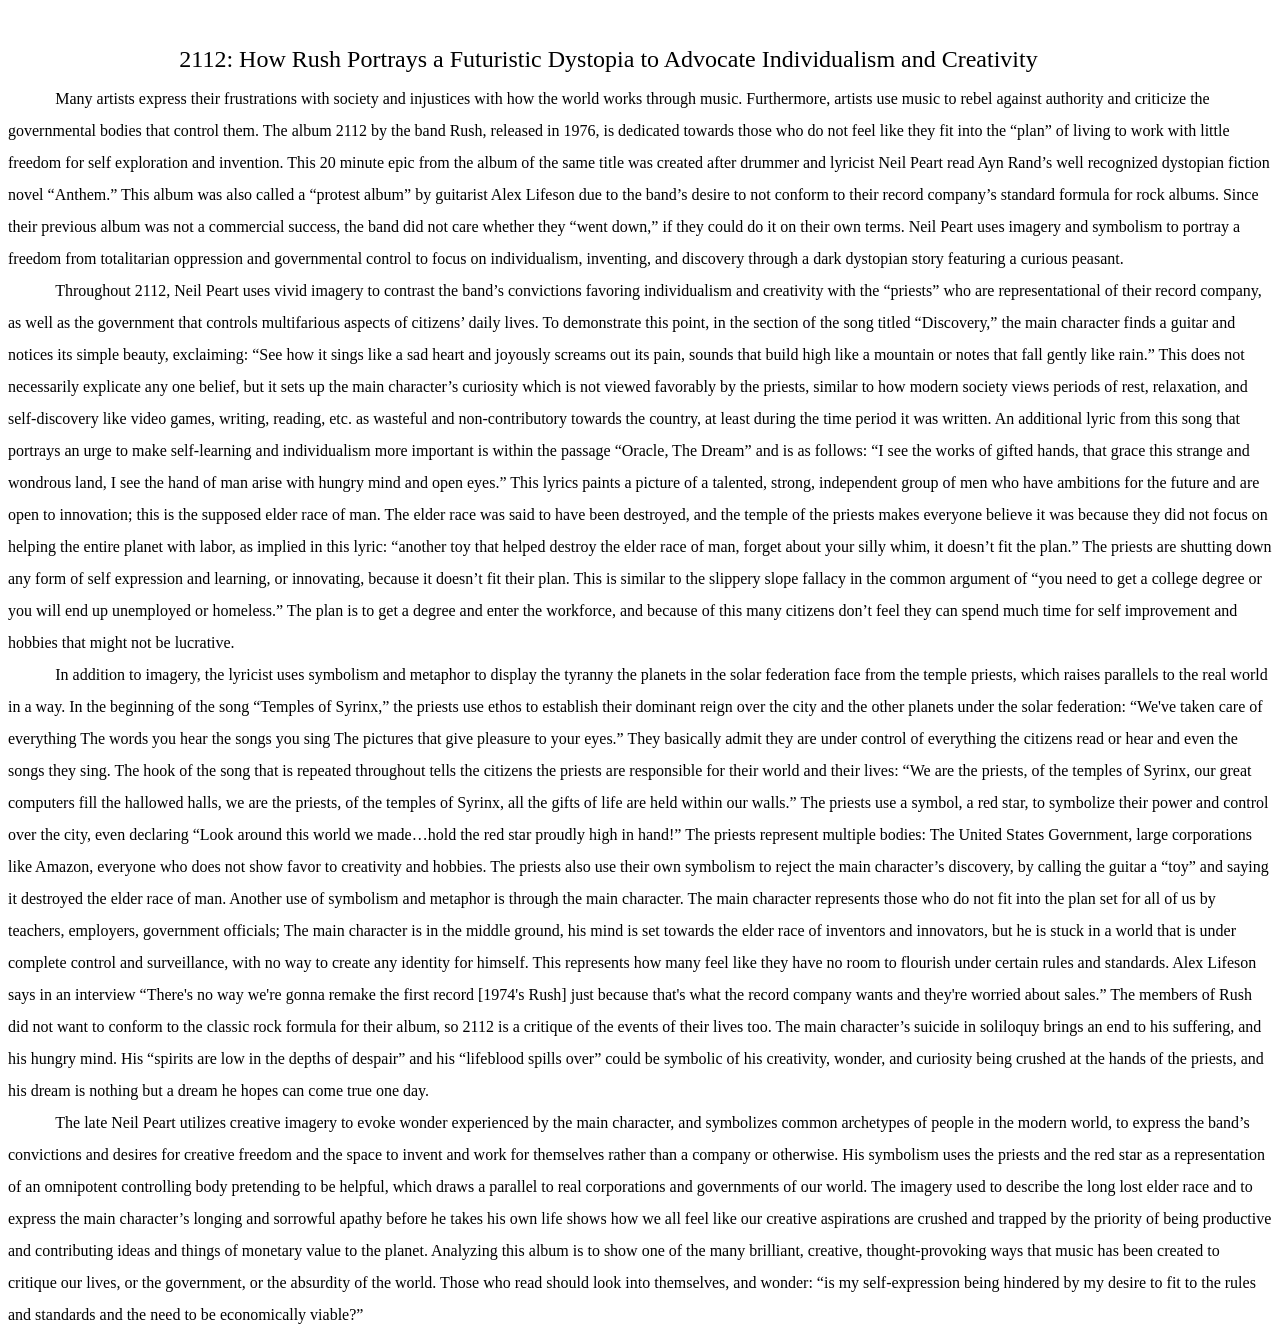
<file: archive/2112Essayh.html>
<!DOCTYPE html>
<html lang="en-US">

<head>
    <meta name="viewport" content="width=device-width, initial-scale=1.0">
    <meta charset="utf-8">
    <title>
    </title>
    <style>
        body {
            widows: 0;
            orphans: 0;
            font-family: 'Liberation Serif';
            font-size: 12pt
        }

        p {
            margin: 0pt
        }

        li {
            margin-top: 0pt;
            margin-bottom: 0pt
        }

        .Caption {
            margin-top: 6pt;
            margin-bottom: 6pt;
            widows: 0;
            orphans: 0;
            font-size: 12pt;
            font-style: italic
        }

        .Header {
            widows: 0;
            orphans: 0;
            font-size: 12pt
        }

        .HeaderandFooter {
            widows: 0;
            orphans: 0;
            font-size: 12pt
        }

        .Heading {
            margin-top: 12pt;
            margin-bottom: 6pt;
            page-break-after: avoid;
            widows: 0;
            orphans: 0;
            font-family: 'Liberation Sans';
            font-size: 14pt
        }

        .Index {
            widows: 0;
            orphans: 0;
            font-size: 12pt
        }

        .List {
            margin-top: 0pt;
            margin-bottom: 7pt;
            line-height: 115%;
            widows: 0;
            orphans: 0;
            font-size: 12pt
        }

        .Standard {
            widows: 0;
            orphans: 0;
            font-size: 12pt
        }

        .Textbody {
            margin-top: 0pt;
            margin-bottom: 7pt;
            line-height: 115%;
            widows: 0;
            orphans: 0;
            font-size: 12pt
        }

        .normal0 {
            margin-top: 0pt;
            margin-bottom: 0pt;
            text-align: left;
            line-height: 115%;
            widows: 2;
            orphans: 2;
            font-size: 12pt
        }

        @media (max-width: 900px) {
            img {
                max-width: 100%;
                height: auto;
            }

            .table-container {
                overflow-x: auto;
                -webkit-overflow-scrolling: touch;
            }

            table {
                width: 100%;
                border-collapse: collapse;
            }

            td,
            th {
                padding: 8px;
                text-align: left;
                border: 1px solid #ddd;
            }
        }
    </style>
    <title>2112Essayh.html</title>
</head>

<body>
    <div>
        <div style="clear:both;">
            <p class="Header" style="text-align:center; font-size:18pt;"><span style="font-family: Georgia, serif;">&nbsp;</span></p>
        </div>
        <p class="normal0" style="text-align:center; line-height:200%; font-size:18pt;"><span style="font-family: Georgia, serif; font-size: 24px;">2112: How Rush Portrays a Futuristic Dystopia to Advocate Individualism and Creativity</span><span style="line-height: 200%; font-family: Georgia, serif; font-size: 24px;">&nbsp; &nbsp; &nbsp;</span><span style="line-height: 200%; font-family: Georgia, serif; font-size: 11pt;">&nbsp; &nbsp; &nbsp; &nbsp; &nbsp;</span></p>
        <p class="normal0" style="line-height:200%;"><span style="width: 35.45pt; line-height: 200%; font-family: Georgia, serif; font-size: 11pt; display: inline-block;">&nbsp;&nbsp;</span><span style="font-family: Georgia, serif; font-size: 16px;">Many artists express their frustrations with society and injustices with how the world works through music. Furthermore, artists use music to rebel against authority and criticize the governmental bodies that control them. The album 2112 by the band Rush, released in 1976, is dedicated towards those who do not feel like they fit into the &ldquo;plan&rdquo; of living to work with little freedom for self exploration and invention. This 20 minute epic from the album of the same title was created after drummer and lyricist Neil Peart read Ayn Rand&rsquo;s well recognized dystopian fiction novel &ldquo;Anthem.&rdquo; This album was also called a &ldquo;protest album&rdquo; by guitarist Alex Lifeson due to the band&rsquo;s desire to not conform to their record company&rsquo;s standard formula for rock albums. Since their previous album was not a commercial success, the band did not care whether they &ldquo;went down,&rdquo; if they could do it on their own terms. Neil Peart uses imagery and symbolism to portray a freedom from totalitarian oppression and governmental control to focus on individualism, inventing, and discovery through a dark dystopian story featuring a curious peasant.</span></p>
        <p class="normal0" style="line-height:200%;"><span style="width: 35.45pt; font-family: Georgia, serif; display: inline-block; font-size: 16px;">&nbsp;&nbsp;</span><span style="font-family: Georgia, serif; font-size: 16px;">Throughout 2112, Neil Peart uses vivid imagery to contrast the band&rsquo;s convictions favoring individualism and creativity with the &ldquo;priests&rdquo; who are representational of their record company, as well as the government that controls multifarious aspects of citizens&rsquo; daily lives. To demonstrate this point, in the section of the song titled &ldquo;Discovery,&rdquo; the main character finds a guitar and notices its simple beauty, exclaiming: &ldquo;See how it sings like a sad heart and joyously screams out its pain, sounds that build high like a mountain or notes that fall gently like rain.&rdquo; This does not necessarily explicate any one belief, but it sets up the main character&rsquo;s curiosity which is not viewed favorably by the priests, similar to how modern society views periods of rest, relaxation, and self-discovery like video games, writing, reading, etc. as wasteful and non-contributory towards the country, at least during the time period it was written. An additional lyric from this song that portrays an urge to make self-learning and individualism more important is within the passage &ldquo;Oracle, The Dream&rdquo; and is as follows: &ldquo;I see the works of gifted hands, that grace this strange and wondrous land, I see the hand of man arise with hungry mind and open eyes.&rdquo; This lyrics paints a picture of a talented, strong, independent group of men who have ambitions for the future and are open to innovation; this is the supposed elder race of man. The elder race was said to have been destroyed, and the temple of the priests makes everyone believe it was because they did not focus on helping the entire planet with labor, as implied in this lyric: &ldquo;another toy that helped destroy the elder race of man, forget about your silly whim, it doesn&rsquo;t fit the plan.&rdquo; The priests are shutting down any form of self expression and learning, or innovating, because it doesn&rsquo;t fit their plan. This is similar to the slippery slope fallacy in the common argument of &ldquo;you need to get a college degree or you will end up unemployed or homeless.&rdquo; The plan is to get a degree and enter the workforce, and because of this many citizens don&rsquo;t feel they can spend much time for self improvement and hobbies that might not be lucrative.</span></p>
        <p class="normal0" style="line-height:200%;"><span style="width: 35.45pt; font-family: Georgia, serif; display: inline-block; font-size: 16px;">&nbsp;&nbsp;</span><span style="font-family: Georgia, serif; font-size: 16px;">In addition to imagery, the lyricist uses symbolism and metaphor to display the tyranny the planets in the solar federation face from the temple priests, which raises parallels to the real world in a way. In the beginning of the song &ldquo;Temples of Syrinx,&rdquo; the priests use ethos to establish their dominant reign over the city and the other planets under the solar federation: &ldquo;We&apos;ve taken care of everything The words you hear the songs you sing The pictures that give pleasure to your eyes.&rdquo; They basically admit they are under control of everything the citizens read or hear and even the songs they sing. The hook of the song that is repeated throughout tells the citizens the priests are responsible for their world and their lives: &ldquo;We are the priests, of the temples of Syrinx, our great computers fill the hallowed halls, we are the priests, of the temples of Syrinx, all the gifts of life are held within our walls.&rdquo; The priests use a symbol, a red star, to symbolize their power and control over the city, even declaring &ldquo;Look around this world we made&hellip;hold the red star proudly high in hand!&rdquo; The priests represent multiple bodies: The United States Government, large corporations like Amazon, everyone who does not show favor to creativity and hobbies. The priests also use their own symbolism to reject the main character&rsquo;s discovery, by calling the guitar a &ldquo;toy&rdquo; and saying it destroyed the elder race of man. Another use of symbolism and metaphor is through the main character. The main character represents those who do not fit into the plan set for all of us by teachers, employers, government officials; The main character is in the middle ground, his mind is set towards the elder race of inventors and innovators, but he is stuck in a world that is under complete control and surveillance, with no way to create any identity for himself. This represents how many feel like they have no room to flourish under certain rules and standards. Alex Lifeson says in an interview &ldquo;There&apos;s no way we&apos;re gonna remake the first record [1974&apos;s Rush] just because that&apos;s what the record company wants and they&apos;re worried about sales.&rdquo; The members of Rush did not want to conform to the classic rock formula for their album, so 2112 is a critique of the events of their lives too. The main character&rsquo;s suicide in soliloquy brings an end to his suffering, and his hungry mind. His &ldquo;spirits are low in the depths of despair&rdquo; and his &ldquo;lifeblood spills over&rdquo; could be symbolic of his creativity, wonder, and curiosity being crushed at the hands of the priests, and his dream is nothing but a dream he hopes can come true one day.</span></p>
        <p class="normal0" style="line-height:200%;"><span style="width: 35.45pt; font-family: Georgia, serif; display: inline-block; font-size: 16px;">&nbsp;&nbsp;</span><span style="font-family: Georgia, serif; font-size: 16px;">The late Neil Peart utilizes creative imagery to evoke wonder experienced by the main character, and symbolizes common archetypes of people in the modern world, to express the band&rsquo;s convictions and desires for creative freedom and the space to invent and work for themselves rather than a company or otherwise. His symbolism uses the priests and the red star as a representation of an omnipotent controlling body pretending to be helpful, which draws a parallel to real corporations and governments of our world. The imagery used to describe the long lost elder race and to express the main character&rsquo;s longing and sorrowful apathy before he takes his own life shows how we all feel like our creative aspirations are crushed and trapped by the priority of being productive and contributing ideas and things of monetary value to the planet. Analyzing this album is to show one of the many brilliant, creative, thought-provoking ways that music has been created to critique our lives, or the government, or the absurdity of the world. Those who read should look into themselves, and wonder: &ldquo;is my self-expression being hindered by my desire to fit to the rules and standards and the need to be economically viable?&rdquo;</span></p>
    </div>
</body>

</html>
</file>
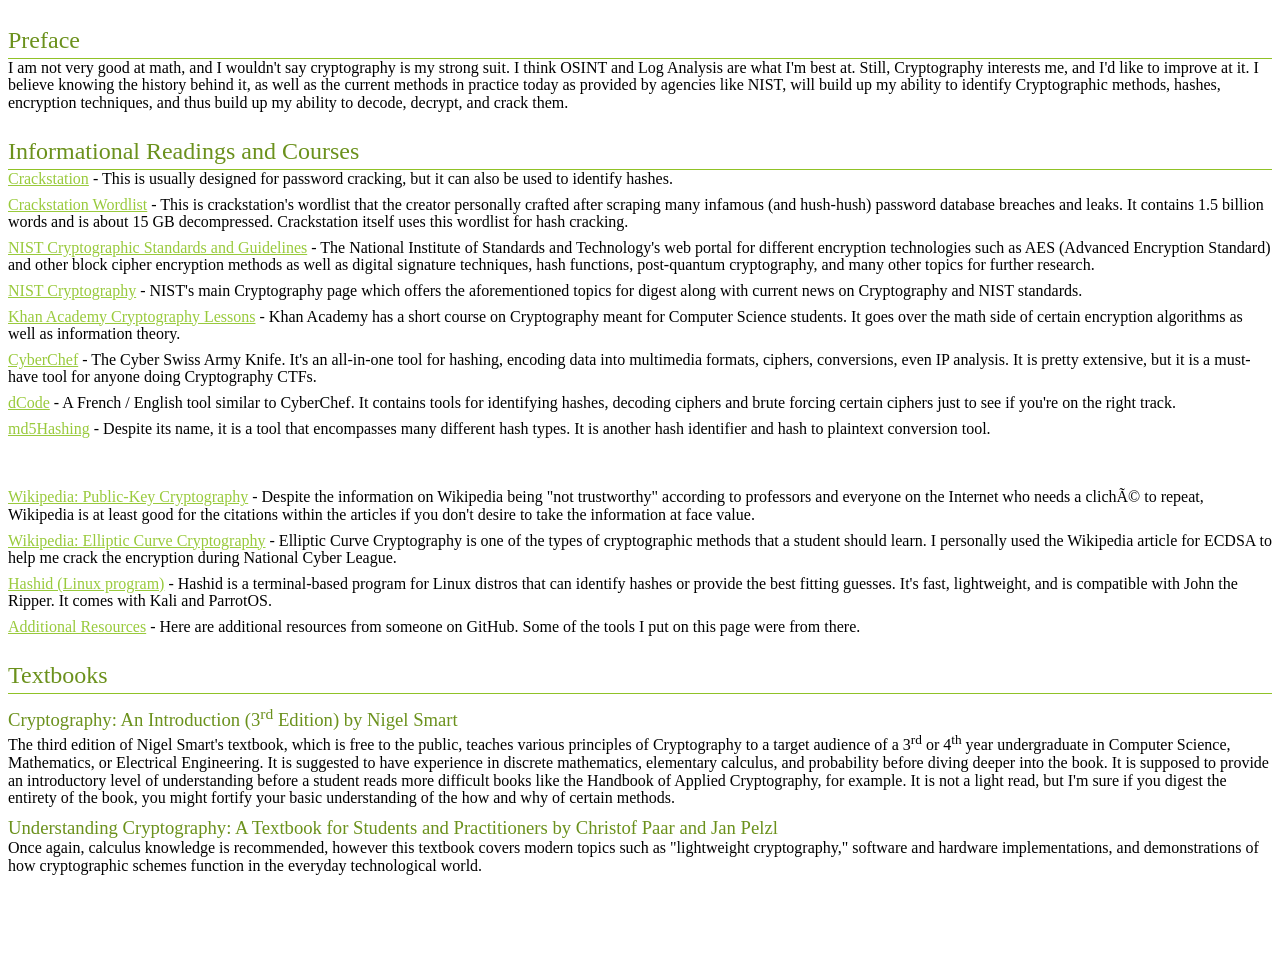
<file: archive/crypt.htm>
<html xmlns:v="urn:schemas-microsoft-com:vml"
xmlns:o="urn:schemas-microsoft-com:office:office"
xmlns:w="urn:schemas-microsoft-com:office:word"
xmlns:m="http://schemas.microsoft.com/office/2004/12/omml"
xmlns="http://www.w3.org/TR/REC-html40">

<head>
<meta http-equiv=Content-Type content="text/html; charset=windows-1252">
<meta name=ProgId content=Word.Document>
<meta name=Generator content="Microsoft Word 15">
<meta name=Originator content="Microsoft Word 15">
<link rel=File-List href="Crypt_files/filelist.xml">
<!--[if gte mso 9]><xml>
 <o:OfficeDocumentSettings>
  <o:AllowPNG/>
  <o:RemovePersonalInformation/>
  <o:RemoveDateAndTime/>
 </o:OfficeDocumentSettings>
</xml><![endif]-->
<link rel=themeData href="Crypt_files/themedata.thmx">
<link rel=colorSchemeMapping href="Crypt_files/colorschememapping.xml">
<!--[if gte mso 9]><xml>
 <w:WordDocument>
  <w:SpellingState>Clean</w:SpellingState>
  <w:GrammarState>Clean</w:GrammarState>
  <w:TrackMoves>false</w:TrackMoves>
  <w:TrackFormatting/>
  <w:PunctuationKerning/>
  <w:ValidateAgainstSchemas/>
  <w:SaveIfXMLInvalid>false</w:SaveIfXMLInvalid>
  <w:IgnoreMixedContent>false</w:IgnoreMixedContent>
  <w:AlwaysShowPlaceholderText>false</w:AlwaysShowPlaceholderText>
  <w:DoNotPromoteQF/>
  <w:LidThemeOther>EN-US</w:LidThemeOther>
  <w:LidThemeAsian>X-NONE</w:LidThemeAsian>
  <w:LidThemeComplexScript>X-NONE</w:LidThemeComplexScript>
  <w:Compatibility>
   <w:BreakWrappedTables/>
   <w:SnapToGridInCell/>
   <w:WrapTextWithPunct/>
   <w:UseAsianBreakRules/>
   <w:DontGrowAutofit/>
   <w:SplitPgBreakAndParaMark/>
   <w:EnableOpenTypeKerning/>
   <w:DontFlipMirrorIndents/>
   <w:OverrideTableStyleHps/>
   <w:UseFELayout/>
  </w:Compatibility>
  <m:mathPr>
   <m:mathFont m:val="Cambria Math"/>
   <m:brkBin m:val="before"/>
   <m:brkBinSub m:val="&#45;-"/>
   <m:smallFrac m:val="off"/>
   <m:dispDef/>
   <m:lMargin m:val="0"/>
   <m:rMargin m:val="0"/>
   <m:defJc m:val="centerGroup"/>
   <m:wrapIndent m:val="1440"/>
   <m:intLim m:val="subSup"/>
   <m:naryLim m:val="undOvr"/>
  </m:mathPr></w:WordDocument>
</xml><![endif]--><!--[if gte mso 9]><xml>
 <w:LatentStyles DefLockedState="false" DefUnhideWhenUsed="false"
  DefSemiHidden="false" DefQFormat="false" DefPriority="99"
  LatentStyleCount="376">
  <w:LsdException Locked="false" Priority="0" QFormat="true" Name="Normal"/>
  <w:LsdException Locked="false" Priority="9" QFormat="true" Name="heading 1"/>
  <w:LsdException Locked="false" Priority="9" SemiHidden="true"
   UnhideWhenUsed="true" QFormat="true" Name="heading 2"/>
  <w:LsdException Locked="false" Priority="9" SemiHidden="true"
   UnhideWhenUsed="true" QFormat="true" Name="heading 3"/>
  <w:LsdException Locked="false" Priority="9" SemiHidden="true"
   UnhideWhenUsed="true" QFormat="true" Name="heading 4"/>
  <w:LsdException Locked="false" Priority="9" SemiHidden="true"
   UnhideWhenUsed="true" QFormat="true" Name="heading 5"/>
  <w:LsdException Locked="false" Priority="9" SemiHidden="true"
   UnhideWhenUsed="true" QFormat="true" Name="heading 6"/>
  <w:LsdException Locked="false" Priority="9" SemiHidden="true"
   UnhideWhenUsed="true" QFormat="true" Name="heading 7"/>
  <w:LsdException Locked="false" Priority="9" SemiHidden="true"
   UnhideWhenUsed="true" QFormat="true" Name="heading 8"/>
  <w:LsdException Locked="false" Priority="9" SemiHidden="true"
   UnhideWhenUsed="true" QFormat="true" Name="heading 9"/>
  <w:LsdException Locked="false" SemiHidden="true" UnhideWhenUsed="true"
   Name="index 1"/>
  <w:LsdException Locked="false" SemiHidden="true" UnhideWhenUsed="true"
   Name="index 2"/>
  <w:LsdException Locked="false" SemiHidden="true" UnhideWhenUsed="true"
   Name="index 3"/>
  <w:LsdException Locked="false" SemiHidden="true" UnhideWhenUsed="true"
   Name="index 4"/>
  <w:LsdException Locked="false" SemiHidden="true" UnhideWhenUsed="true"
   Name="index 5"/>
  <w:LsdException Locked="false" SemiHidden="true" UnhideWhenUsed="true"
   Name="index 6"/>
  <w:LsdException Locked="false" SemiHidden="true" UnhideWhenUsed="true"
   Name="index 7"/>
  <w:LsdException Locked="false" SemiHidden="true" UnhideWhenUsed="true"
   Name="index 8"/>
  <w:LsdException Locked="false" SemiHidden="true" UnhideWhenUsed="true"
   Name="index 9"/>
  <w:LsdException Locked="false" Priority="39" SemiHidden="true"
   UnhideWhenUsed="true" Name="toc 1"/>
  <w:LsdException Locked="false" Priority="39" SemiHidden="true"
   UnhideWhenUsed="true" Name="toc 2"/>
  <w:LsdException Locked="false" Priority="39" SemiHidden="true"
   UnhideWhenUsed="true" Name="toc 3"/>
  <w:LsdException Locked="false" Priority="39" SemiHidden="true"
   UnhideWhenUsed="true" Name="toc 4"/>
  <w:LsdException Locked="false" Priority="39" SemiHidden="true"
   UnhideWhenUsed="true" Name="toc 5"/>
  <w:LsdException Locked="false" Priority="39" SemiHidden="true"
   UnhideWhenUsed="true" Name="toc 6"/>
  <w:LsdException Locked="false" Priority="39" SemiHidden="true"
   UnhideWhenUsed="true" Name="toc 7"/>
  <w:LsdException Locked="false" Priority="39" SemiHidden="true"
   UnhideWhenUsed="true" Name="toc 8"/>
  <w:LsdException Locked="false" Priority="39" SemiHidden="true"
   UnhideWhenUsed="true" Name="toc 9"/>
  <w:LsdException Locked="false" SemiHidden="true" UnhideWhenUsed="true"
   Name="Normal Indent"/>
  <w:LsdException Locked="false" SemiHidden="true" UnhideWhenUsed="true"
   Name="footnote text"/>
  <w:LsdException Locked="false" SemiHidden="true" UnhideWhenUsed="true"
   Name="annotation text"/>
  <w:LsdException Locked="false" SemiHidden="true" UnhideWhenUsed="true"
   Name="header"/>
  <w:LsdException Locked="false" SemiHidden="true" UnhideWhenUsed="true"
   Name="footer"/>
  <w:LsdException Locked="false" SemiHidden="true" UnhideWhenUsed="true"
   Name="index heading"/>
  <w:LsdException Locked="false" Priority="35" SemiHidden="true"
   UnhideWhenUsed="true" QFormat="true" Name="caption"/>
  <w:LsdException Locked="false" SemiHidden="true" UnhideWhenUsed="true"
   Name="table of figures"/>
  <w:LsdException Locked="false" SemiHidden="true" UnhideWhenUsed="true"
   Name="envelope address"/>
  <w:LsdException Locked="false" SemiHidden="true" UnhideWhenUsed="true"
   Name="envelope return"/>
  <w:LsdException Locked="false" SemiHidden="true" UnhideWhenUsed="true"
   Name="footnote reference"/>
  <w:LsdException Locked="false" SemiHidden="true" UnhideWhenUsed="true"
   Name="annotation reference"/>
  <w:LsdException Locked="false" SemiHidden="true" UnhideWhenUsed="true"
   Name="line number"/>
  <w:LsdException Locked="false" SemiHidden="true" UnhideWhenUsed="true"
   Name="page number"/>
  <w:LsdException Locked="false" SemiHidden="true" UnhideWhenUsed="true"
   Name="endnote reference"/>
  <w:LsdException Locked="false" SemiHidden="true" UnhideWhenUsed="true"
   Name="endnote text"/>
  <w:LsdException Locked="false" SemiHidden="true" UnhideWhenUsed="true"
   Name="table of authorities"/>
  <w:LsdException Locked="false" SemiHidden="true" UnhideWhenUsed="true"
   Name="macro"/>
  <w:LsdException Locked="false" SemiHidden="true" UnhideWhenUsed="true"
   Name="toa heading"/>
  <w:LsdException Locked="false" SemiHidden="true" UnhideWhenUsed="true"
   Name="List"/>
  <w:LsdException Locked="false" SemiHidden="true" UnhideWhenUsed="true"
   Name="List Bullet"/>
  <w:LsdException Locked="false" SemiHidden="true" UnhideWhenUsed="true"
   Name="List Number"/>
  <w:LsdException Locked="false" SemiHidden="true" UnhideWhenUsed="true"
   Name="List 2"/>
  <w:LsdException Locked="false" SemiHidden="true" UnhideWhenUsed="true"
   Name="List 3"/>
  <w:LsdException Locked="false" SemiHidden="true" UnhideWhenUsed="true"
   Name="List 4"/>
  <w:LsdException Locked="false" SemiHidden="true" UnhideWhenUsed="true"
   Name="List 5"/>
  <w:LsdException Locked="false" SemiHidden="true" UnhideWhenUsed="true"
   Name="List Bullet 2"/>
  <w:LsdException Locked="false" SemiHidden="true" UnhideWhenUsed="true"
   Name="List Bullet 3"/>
  <w:LsdException Locked="false" SemiHidden="true" UnhideWhenUsed="true"
   Name="List Bullet 4"/>
  <w:LsdException Locked="false" SemiHidden="true" UnhideWhenUsed="true"
   Name="List Bullet 5"/>
  <w:LsdException Locked="false" SemiHidden="true" UnhideWhenUsed="true"
   Name="List Number 2"/>
  <w:LsdException Locked="false" SemiHidden="true" UnhideWhenUsed="true"
   Name="List Number 3"/>
  <w:LsdException Locked="false" SemiHidden="true" UnhideWhenUsed="true"
   Name="List Number 4"/>
  <w:LsdException Locked="false" SemiHidden="true" UnhideWhenUsed="true"
   Name="List Number 5"/>
  <w:LsdException Locked="false" Priority="10" QFormat="true" Name="Title"/>
  <w:LsdException Locked="false" SemiHidden="true" UnhideWhenUsed="true"
   Name="Closing"/>
  <w:LsdException Locked="false" SemiHidden="true" UnhideWhenUsed="true"
   Name="Signature"/>
  <w:LsdException Locked="false" Priority="1" SemiHidden="true"
   UnhideWhenUsed="true" Name="Default Paragraph Font"/>
  <w:LsdException Locked="false" SemiHidden="true" UnhideWhenUsed="true"
   Name="Body Text"/>
  <w:LsdException Locked="false" SemiHidden="true" UnhideWhenUsed="true"
   Name="Body Text Indent"/>
  <w:LsdException Locked="false" SemiHidden="true" UnhideWhenUsed="true"
   Name="List Continue"/>
  <w:LsdException Locked="false" SemiHidden="true" UnhideWhenUsed="true"
   Name="List Continue 2"/>
  <w:LsdException Locked="false" SemiHidden="true" UnhideWhenUsed="true"
   Name="List Continue 3"/>
  <w:LsdException Locked="false" SemiHidden="true" UnhideWhenUsed="true"
   Name="List Continue 4"/>
  <w:LsdException Locked="false" SemiHidden="true" UnhideWhenUsed="true"
   Name="List Continue 5"/>
  <w:LsdException Locked="false" SemiHidden="true" UnhideWhenUsed="true"
   Name="Message Header"/>
  <w:LsdException Locked="false" Priority="11" QFormat="true" Name="Subtitle"/>
  <w:LsdException Locked="false" SemiHidden="true" UnhideWhenUsed="true"
   Name="Salutation"/>
  <w:LsdException Locked="false" SemiHidden="true" UnhideWhenUsed="true"
   Name="Date"/>
  <w:LsdException Locked="false" SemiHidden="true" UnhideWhenUsed="true"
   Name="Body Text First Indent"/>
  <w:LsdException Locked="false" SemiHidden="true" UnhideWhenUsed="true"
   Name="Body Text First Indent 2"/>
  <w:LsdException Locked="false" SemiHidden="true" UnhideWhenUsed="true"
   Name="Note Heading"/>
  <w:LsdException Locked="false" SemiHidden="true" UnhideWhenUsed="true"
   Name="Body Text 2"/>
  <w:LsdException Locked="false" SemiHidden="true" UnhideWhenUsed="true"
   Name="Body Text 3"/>
  <w:LsdException Locked="false" SemiHidden="true" UnhideWhenUsed="true"
   Name="Body Text Indent 2"/>
  <w:LsdException Locked="false" SemiHidden="true" UnhideWhenUsed="true"
   Name="Body Text Indent 3"/>
  <w:LsdException Locked="false" SemiHidden="true" UnhideWhenUsed="true"
   Name="Block Text"/>
  <w:LsdException Locked="false" SemiHidden="true" UnhideWhenUsed="true"
   Name="Hyperlink"/>
  <w:LsdException Locked="false" SemiHidden="true" UnhideWhenUsed="true"
   Name="FollowedHyperlink"/>
  <w:LsdException Locked="false" Priority="22" QFormat="true" Name="Strong"/>
  <w:LsdException Locked="false" Priority="20" QFormat="true" Name="Emphasis"/>
  <w:LsdException Locked="false" SemiHidden="true" UnhideWhenUsed="true"
   Name="Document Map"/>
  <w:LsdException Locked="false" SemiHidden="true" UnhideWhenUsed="true"
   Name="Plain Text"/>
  <w:LsdException Locked="false" SemiHidden="true" UnhideWhenUsed="true"
   Name="E-mail Signature"/>
  <w:LsdException Locked="false" SemiHidden="true" UnhideWhenUsed="true"
   Name="HTML Top of Form"/>
  <w:LsdException Locked="false" SemiHidden="true" UnhideWhenUsed="true"
   Name="HTML Bottom of Form"/>
  <w:LsdException Locked="false" SemiHidden="true" UnhideWhenUsed="true"
   Name="Normal (Web)"/>
  <w:LsdException Locked="false" SemiHidden="true" UnhideWhenUsed="true"
   Name="HTML Acronym"/>
  <w:LsdException Locked="false" SemiHidden="true" UnhideWhenUsed="true"
   Name="HTML Address"/>
  <w:LsdException Locked="false" SemiHidden="true" UnhideWhenUsed="true"
   Name="HTML Cite"/>
  <w:LsdException Locked="false" SemiHidden="true" UnhideWhenUsed="true"
   Name="HTML Code"/>
  <w:LsdException Locked="false" SemiHidden="true" UnhideWhenUsed="true"
   Name="HTML Definition"/>
  <w:LsdException Locked="false" SemiHidden="true" UnhideWhenUsed="true"
   Name="HTML Keyboard"/>
  <w:LsdException Locked="false" SemiHidden="true" UnhideWhenUsed="true"
   Name="HTML Preformatted"/>
  <w:LsdException Locked="false" SemiHidden="true" UnhideWhenUsed="true"
   Name="HTML Sample"/>
  <w:LsdException Locked="false" SemiHidden="true" UnhideWhenUsed="true"
   Name="HTML Typewriter"/>
  <w:LsdException Locked="false" SemiHidden="true" UnhideWhenUsed="true"
   Name="HTML Variable"/>
  <w:LsdException Locked="false" SemiHidden="true" UnhideWhenUsed="true"
   Name="Normal Table"/>
  <w:LsdException Locked="false" SemiHidden="true" UnhideWhenUsed="true"
   Name="annotation subject"/>
  <w:LsdException Locked="false" SemiHidden="true" UnhideWhenUsed="true"
   Name="No List"/>
  <w:LsdException Locked="false" SemiHidden="true" UnhideWhenUsed="true"
   Name="Outline List 1"/>
  <w:LsdException Locked="false" SemiHidden="true" UnhideWhenUsed="true"
   Name="Outline List 2"/>
  <w:LsdException Locked="false" SemiHidden="true" UnhideWhenUsed="true"
   Name="Outline List 3"/>
  <w:LsdException Locked="false" SemiHidden="true" UnhideWhenUsed="true"
   Name="Table Simple 1"/>
  <w:LsdException Locked="false" SemiHidden="true" UnhideWhenUsed="true"
   Name="Table Simple 2"/>
  <w:LsdException Locked="false" SemiHidden="true" UnhideWhenUsed="true"
   Name="Table Simple 3"/>
  <w:LsdException Locked="false" SemiHidden="true" UnhideWhenUsed="true"
   Name="Table Classic 1"/>
  <w:LsdException Locked="false" SemiHidden="true" UnhideWhenUsed="true"
   Name="Table Classic 2"/>
  <w:LsdException Locked="false" SemiHidden="true" UnhideWhenUsed="true"
   Name="Table Classic 3"/>
  <w:LsdException Locked="false" SemiHidden="true" UnhideWhenUsed="true"
   Name="Table Classic 4"/>
  <w:LsdException Locked="false" SemiHidden="true" UnhideWhenUsed="true"
   Name="Table Colorful 1"/>
  <w:LsdException Locked="false" SemiHidden="true" UnhideWhenUsed="true"
   Name="Table Colorful 2"/>
  <w:LsdException Locked="false" SemiHidden="true" UnhideWhenUsed="true"
   Name="Table Colorful 3"/>
  <w:LsdException Locked="false" SemiHidden="true" UnhideWhenUsed="true"
   Name="Table Columns 1"/>
  <w:LsdException Locked="false" SemiHidden="true" UnhideWhenUsed="true"
   Name="Table Columns 2"/>
  <w:LsdException Locked="false" SemiHidden="true" UnhideWhenUsed="true"
   Name="Table Columns 3"/>
  <w:LsdException Locked="false" SemiHidden="true" UnhideWhenUsed="true"
   Name="Table Columns 4"/>
  <w:LsdException Locked="false" SemiHidden="true" UnhideWhenUsed="true"
   Name="Table Columns 5"/>
  <w:LsdException Locked="false" SemiHidden="true" UnhideWhenUsed="true"
   Name="Table Grid 1"/>
  <w:LsdException Locked="false" SemiHidden="true" UnhideWhenUsed="true"
   Name="Table Grid 2"/>
  <w:LsdException Locked="false" SemiHidden="true" UnhideWhenUsed="true"
   Name="Table Grid 3"/>
  <w:LsdException Locked="false" SemiHidden="true" UnhideWhenUsed="true"
   Name="Table Grid 4"/>
  <w:LsdException Locked="false" SemiHidden="true" UnhideWhenUsed="true"
   Name="Table Grid 5"/>
  <w:LsdException Locked="false" SemiHidden="true" UnhideWhenUsed="true"
   Name="Table Grid 6"/>
  <w:LsdException Locked="false" SemiHidden="true" UnhideWhenUsed="true"
   Name="Table Grid 7"/>
  <w:LsdException Locked="false" SemiHidden="true" UnhideWhenUsed="true"
   Name="Table Grid 8"/>
  <w:LsdException Locked="false" SemiHidden="true" UnhideWhenUsed="true"
   Name="Table List 1"/>
  <w:LsdException Locked="false" SemiHidden="true" UnhideWhenUsed="true"
   Name="Table List 2"/>
  <w:LsdException Locked="false" SemiHidden="true" UnhideWhenUsed="true"
   Name="Table List 3"/>
  <w:LsdException Locked="false" SemiHidden="true" UnhideWhenUsed="true"
   Name="Table List 4"/>
  <w:LsdException Locked="false" SemiHidden="true" UnhideWhenUsed="true"
   Name="Table List 5"/>
  <w:LsdException Locked="false" SemiHidden="true" UnhideWhenUsed="true"
   Name="Table List 6"/>
  <w:LsdException Locked="false" SemiHidden="true" UnhideWhenUsed="true"
   Name="Table List 7"/>
  <w:LsdException Locked="false" SemiHidden="true" UnhideWhenUsed="true"
   Name="Table List 8"/>
  <w:LsdException Locked="false" SemiHidden="true" UnhideWhenUsed="true"
   Name="Table 3D effects 1"/>
  <w:LsdException Locked="false" SemiHidden="true" UnhideWhenUsed="true"
   Name="Table 3D effects 2"/>
  <w:LsdException Locked="false" SemiHidden="true" UnhideWhenUsed="true"
   Name="Table 3D effects 3"/>
  <w:LsdException Locked="false" SemiHidden="true" UnhideWhenUsed="true"
   Name="Table Contemporary"/>
  <w:LsdException Locked="false" SemiHidden="true" UnhideWhenUsed="true"
   Name="Table Elegant"/>
  <w:LsdException Locked="false" SemiHidden="true" UnhideWhenUsed="true"
   Name="Table Professional"/>
  <w:LsdException Locked="false" SemiHidden="true" UnhideWhenUsed="true"
   Name="Table Subtle 1"/>
  <w:LsdException Locked="false" SemiHidden="true" UnhideWhenUsed="true"
   Name="Table Subtle 2"/>
  <w:LsdException Locked="false" SemiHidden="true" UnhideWhenUsed="true"
   Name="Table Web 1"/>
  <w:LsdException Locked="false" SemiHidden="true" UnhideWhenUsed="true"
   Name="Table Web 2"/>
  <w:LsdException Locked="false" SemiHidden="true" UnhideWhenUsed="true"
   Name="Table Web 3"/>
  <w:LsdException Locked="false" SemiHidden="true" UnhideWhenUsed="true"
   Name="Balloon Text"/>
  <w:LsdException Locked="false" Priority="39" Name="Table Grid"/>
  <w:LsdException Locked="false" SemiHidden="true" UnhideWhenUsed="true"
   Name="Table Theme"/>
  <w:LsdException Locked="false" SemiHidden="true" Name="Placeholder Text"/>
  <w:LsdException Locked="false" Priority="1" QFormat="true" Name="No Spacing"/>
  <w:LsdException Locked="false" Priority="60" Name="Light Shading"/>
  <w:LsdException Locked="false" Priority="61" Name="Light List"/>
  <w:LsdException Locked="false" Priority="62" Name="Light Grid"/>
  <w:LsdException Locked="false" Priority="63" Name="Medium Shading 1"/>
  <w:LsdException Locked="false" Priority="64" Name="Medium Shading 2"/>
  <w:LsdException Locked="false" Priority="65" Name="Medium List 1"/>
  <w:LsdException Locked="false" Priority="66" Name="Medium List 2"/>
  <w:LsdException Locked="false" Priority="67" Name="Medium Grid 1"/>
  <w:LsdException Locked="false" Priority="68" Name="Medium Grid 2"/>
  <w:LsdException Locked="false" Priority="69" Name="Medium Grid 3"/>
  <w:LsdException Locked="false" Priority="70" Name="Dark List"/>
  <w:LsdException Locked="false" Priority="71" Name="Colorful Shading"/>
  <w:LsdException Locked="false" Priority="72" Name="Colorful List"/>
  <w:LsdException Locked="false" Priority="73" Name="Colorful Grid"/>
  <w:LsdException Locked="false" Priority="60" Name="Light Shading Accent 1"/>
  <w:LsdException Locked="false" Priority="61" Name="Light List Accent 1"/>
  <w:LsdException Locked="false" Priority="62" Name="Light Grid Accent 1"/>
  <w:LsdException Locked="false" Priority="63" Name="Medium Shading 1 Accent 1"/>
  <w:LsdException Locked="false" Priority="64" Name="Medium Shading 2 Accent 1"/>
  <w:LsdException Locked="false" Priority="65" Name="Medium List 1 Accent 1"/>
  <w:LsdException Locked="false" SemiHidden="true" Name="Revision"/>
  <w:LsdException Locked="false" Priority="34" QFormat="true"
   Name="List Paragraph"/>
  <w:LsdException Locked="false" Priority="29" QFormat="true" Name="Quote"/>
  <w:LsdException Locked="false" Priority="30" QFormat="true"
   Name="Intense Quote"/>
  <w:LsdException Locked="false" Priority="66" Name="Medium List 2 Accent 1"/>
  <w:LsdException Locked="false" Priority="67" Name="Medium Grid 1 Accent 1"/>
  <w:LsdException Locked="false" Priority="68" Name="Medium Grid 2 Accent 1"/>
  <w:LsdException Locked="false" Priority="69" Name="Medium Grid 3 Accent 1"/>
  <w:LsdException Locked="false" Priority="70" Name="Dark List Accent 1"/>
  <w:LsdException Locked="false" Priority="71" Name="Colorful Shading Accent 1"/>
  <w:LsdException Locked="false" Priority="72" Name="Colorful List Accent 1"/>
  <w:LsdException Locked="false" Priority="73" Name="Colorful Grid Accent 1"/>
  <w:LsdException Locked="false" Priority="60" Name="Light Shading Accent 2"/>
  <w:LsdException Locked="false" Priority="61" Name="Light List Accent 2"/>
  <w:LsdException Locked="false" Priority="62" Name="Light Grid Accent 2"/>
  <w:LsdException Locked="false" Priority="63" Name="Medium Shading 1 Accent 2"/>
  <w:LsdException Locked="false" Priority="64" Name="Medium Shading 2 Accent 2"/>
  <w:LsdException Locked="false" Priority="65" Name="Medium List 1 Accent 2"/>
  <w:LsdException Locked="false" Priority="66" Name="Medium List 2 Accent 2"/>
  <w:LsdException Locked="false" Priority="67" Name="Medium Grid 1 Accent 2"/>
  <w:LsdException Locked="false" Priority="68" Name="Medium Grid 2 Accent 2"/>
  <w:LsdException Locked="false" Priority="69" Name="Medium Grid 3 Accent 2"/>
  <w:LsdException Locked="false" Priority="70" Name="Dark List Accent 2"/>
  <w:LsdException Locked="false" Priority="71" Name="Colorful Shading Accent 2"/>
  <w:LsdException Locked="false" Priority="72" Name="Colorful List Accent 2"/>
  <w:LsdException Locked="false" Priority="73" Name="Colorful Grid Accent 2"/>
  <w:LsdException Locked="false" Priority="60" Name="Light Shading Accent 3"/>
  <w:LsdException Locked="false" Priority="61" Name="Light List Accent 3"/>
  <w:LsdException Locked="false" Priority="62" Name="Light Grid Accent 3"/>
  <w:LsdException Locked="false" Priority="63" Name="Medium Shading 1 Accent 3"/>
  <w:LsdException Locked="false" Priority="64" Name="Medium Shading 2 Accent 3"/>
  <w:LsdException Locked="false" Priority="65" Name="Medium List 1 Accent 3"/>
  <w:LsdException Locked="false" Priority="66" Name="Medium List 2 Accent 3"/>
  <w:LsdException Locked="false" Priority="67" Name="Medium Grid 1 Accent 3"/>
  <w:LsdException Locked="false" Priority="68" Name="Medium Grid 2 Accent 3"/>
  <w:LsdException Locked="false" Priority="69" Name="Medium Grid 3 Accent 3"/>
  <w:LsdException Locked="false" Priority="70" Name="Dark List Accent 3"/>
  <w:LsdException Locked="false" Priority="71" Name="Colorful Shading Accent 3"/>
  <w:LsdException Locked="false" Priority="72" Name="Colorful List Accent 3"/>
  <w:LsdException Locked="false" Priority="73" Name="Colorful Grid Accent 3"/>
  <w:LsdException Locked="false" Priority="60" Name="Light Shading Accent 4"/>
  <w:LsdException Locked="false" Priority="61" Name="Light List Accent 4"/>
  <w:LsdException Locked="false" Priority="62" Name="Light Grid Accent 4"/>
  <w:LsdException Locked="false" Priority="63" Name="Medium Shading 1 Accent 4"/>
  <w:LsdException Locked="false" Priority="64" Name="Medium Shading 2 Accent 4"/>
  <w:LsdException Locked="false" Priority="65" Name="Medium List 1 Accent 4"/>
  <w:LsdException Locked="false" Priority="66" Name="Medium List 2 Accent 4"/>
  <w:LsdException Locked="false" Priority="67" Name="Medium Grid 1 Accent 4"/>
  <w:LsdException Locked="false" Priority="68" Name="Medium Grid 2 Accent 4"/>
  <w:LsdException Locked="false" Priority="69" Name="Medium Grid 3 Accent 4"/>
  <w:LsdException Locked="false" Priority="70" Name="Dark List Accent 4"/>
  <w:LsdException Locked="false" Priority="71" Name="Colorful Shading Accent 4"/>
  <w:LsdException Locked="false" Priority="72" Name="Colorful List Accent 4"/>
  <w:LsdException Locked="false" Priority="73" Name="Colorful Grid Accent 4"/>
  <w:LsdException Locked="false" Priority="60" Name="Light Shading Accent 5"/>
  <w:LsdException Locked="false" Priority="61" Name="Light List Accent 5"/>
  <w:LsdException Locked="false" Priority="62" Name="Light Grid Accent 5"/>
  <w:LsdException Locked="false" Priority="63" Name="Medium Shading 1 Accent 5"/>
  <w:LsdException Locked="false" Priority="64" Name="Medium Shading 2 Accent 5"/>
  <w:LsdException Locked="false" Priority="65" Name="Medium List 1 Accent 5"/>
  <w:LsdException Locked="false" Priority="66" Name="Medium List 2 Accent 5"/>
  <w:LsdException Locked="false" Priority="67" Name="Medium Grid 1 Accent 5"/>
  <w:LsdException Locked="false" Priority="68" Name="Medium Grid 2 Accent 5"/>
  <w:LsdException Locked="false" Priority="69" Name="Medium Grid 3 Accent 5"/>
  <w:LsdException Locked="false" Priority="70" Name="Dark List Accent 5"/>
  <w:LsdException Locked="false" Priority="71" Name="Colorful Shading Accent 5"/>
  <w:LsdException Locked="false" Priority="72" Name="Colorful List Accent 5"/>
  <w:LsdException Locked="false" Priority="73" Name="Colorful Grid Accent 5"/>
  <w:LsdException Locked="false" Priority="60" Name="Light Shading Accent 6"/>
  <w:LsdException Locked="false" Priority="61" Name="Light List Accent 6"/>
  <w:LsdException Locked="false" Priority="62" Name="Light Grid Accent 6"/>
  <w:LsdException Locked="false" Priority="63" Name="Medium Shading 1 Accent 6"/>
  <w:LsdException Locked="false" Priority="64" Name="Medium Shading 2 Accent 6"/>
  <w:LsdException Locked="false" Priority="65" Name="Medium List 1 Accent 6"/>
  <w:LsdException Locked="false" Priority="66" Name="Medium List 2 Accent 6"/>
  <w:LsdException Locked="false" Priority="67" Name="Medium Grid 1 Accent 6"/>
  <w:LsdException Locked="false" Priority="68" Name="Medium Grid 2 Accent 6"/>
  <w:LsdException Locked="false" Priority="69" Name="Medium Grid 3 Accent 6"/>
  <w:LsdException Locked="false" Priority="70" Name="Dark List Accent 6"/>
  <w:LsdException Locked="false" Priority="71" Name="Colorful Shading Accent 6"/>
  <w:LsdException Locked="false" Priority="72" Name="Colorful List Accent 6"/>
  <w:LsdException Locked="false" Priority="73" Name="Colorful Grid Accent 6"/>
  <w:LsdException Locked="false" Priority="19" QFormat="true"
   Name="Subtle Emphasis"/>
  <w:LsdException Locked="false" Priority="21" QFormat="true"
   Name="Intense Emphasis"/>
  <w:LsdException Locked="false" Priority="31" QFormat="true"
   Name="Subtle Reference"/>
  <w:LsdException Locked="false" Priority="32" QFormat="true"
   Name="Intense Reference"/>
  <w:LsdException Locked="false" Priority="33" QFormat="true" Name="Book Title"/>
  <w:LsdException Locked="false" Priority="37" SemiHidden="true"
   UnhideWhenUsed="true" Name="Bibliography"/>
  <w:LsdException Locked="false" Priority="39" SemiHidden="true"
   UnhideWhenUsed="true" QFormat="true" Name="TOC Heading"/>
  <w:LsdException Locked="false" Priority="41" Name="Plain Table 1"/>
  <w:LsdException Locked="false" Priority="42" Name="Plain Table 2"/>
  <w:LsdException Locked="false" Priority="43" Name="Plain Table 3"/>
  <w:LsdException Locked="false" Priority="44" Name="Plain Table 4"/>
  <w:LsdException Locked="false" Priority="45" Name="Plain Table 5"/>
  <w:LsdException Locked="false" Priority="40" Name="Grid Table Light"/>
  <w:LsdException Locked="false" Priority="46" Name="Grid Table 1 Light"/>
  <w:LsdException Locked="false" Priority="47" Name="Grid Table 2"/>
  <w:LsdException Locked="false" Priority="48" Name="Grid Table 3"/>
  <w:LsdException Locked="false" Priority="49" Name="Grid Table 4"/>
  <w:LsdException Locked="false" Priority="50" Name="Grid Table 5 Dark"/>
  <w:LsdException Locked="false" Priority="51" Name="Grid Table 6 Colorful"/>
  <w:LsdException Locked="false" Priority="52" Name="Grid Table 7 Colorful"/>
  <w:LsdException Locked="false" Priority="46"
   Name="Grid Table 1 Light Accent 1"/>
  <w:LsdException Locked="false" Priority="47" Name="Grid Table 2 Accent 1"/>
  <w:LsdException Locked="false" Priority="48" Name="Grid Table 3 Accent 1"/>
  <w:LsdException Locked="false" Priority="49" Name="Grid Table 4 Accent 1"/>
  <w:LsdException Locked="false" Priority="50" Name="Grid Table 5 Dark Accent 1"/>
  <w:LsdException Locked="false" Priority="51"
   Name="Grid Table 6 Colorful Accent 1"/>
  <w:LsdException Locked="false" Priority="52"
   Name="Grid Table 7 Colorful Accent 1"/>
  <w:LsdException Locked="false" Priority="46"
   Name="Grid Table 1 Light Accent 2"/>
  <w:LsdException Locked="false" Priority="47" Name="Grid Table 2 Accent 2"/>
  <w:LsdException Locked="false" Priority="48" Name="Grid Table 3 Accent 2"/>
  <w:LsdException Locked="false" Priority="49" Name="Grid Table 4 Accent 2"/>
  <w:LsdException Locked="false" Priority="50" Name="Grid Table 5 Dark Accent 2"/>
  <w:LsdException Locked="false" Priority="51"
   Name="Grid Table 6 Colorful Accent 2"/>
  <w:LsdException Locked="false" Priority="52"
   Name="Grid Table 7 Colorful Accent 2"/>
  <w:LsdException Locked="false" Priority="46"
   Name="Grid Table 1 Light Accent 3"/>
  <w:LsdException Locked="false" Priority="47" Name="Grid Table 2 Accent 3"/>
  <w:LsdException Locked="false" Priority="48" Name="Grid Table 3 Accent 3"/>
  <w:LsdException Locked="false" Priority="49" Name="Grid Table 4 Accent 3"/>
  <w:LsdException Locked="false" Priority="50" Name="Grid Table 5 Dark Accent 3"/>
  <w:LsdException Locked="false" Priority="51"
   Name="Grid Table 6 Colorful Accent 3"/>
  <w:LsdException Locked="false" Priority="52"
   Name="Grid Table 7 Colorful Accent 3"/>
  <w:LsdException Locked="false" Priority="46"
   Name="Grid Table 1 Light Accent 4"/>
  <w:LsdException Locked="false" Priority="47" Name="Grid Table 2 Accent 4"/>
  <w:LsdException Locked="false" Priority="48" Name="Grid Table 3 Accent 4"/>
  <w:LsdException Locked="false" Priority="49" Name="Grid Table 4 Accent 4"/>
  <w:LsdException Locked="false" Priority="50" Name="Grid Table 5 Dark Accent 4"/>
  <w:LsdException Locked="false" Priority="51"
   Name="Grid Table 6 Colorful Accent 4"/>
  <w:LsdException Locked="false" Priority="52"
   Name="Grid Table 7 Colorful Accent 4"/>
  <w:LsdException Locked="false" Priority="46"
   Name="Grid Table 1 Light Accent 5"/>
  <w:LsdException Locked="false" Priority="47" Name="Grid Table 2 Accent 5"/>
  <w:LsdException Locked="false" Priority="48" Name="Grid Table 3 Accent 5"/>
  <w:LsdException Locked="false" Priority="49" Name="Grid Table 4 Accent 5"/>
  <w:LsdException Locked="false" Priority="50" Name="Grid Table 5 Dark Accent 5"/>
  <w:LsdException Locked="false" Priority="51"
   Name="Grid Table 6 Colorful Accent 5"/>
  <w:LsdException Locked="false" Priority="52"
   Name="Grid Table 7 Colorful Accent 5"/>
  <w:LsdException Locked="false" Priority="46"
   Name="Grid Table 1 Light Accent 6"/>
  <w:LsdException Locked="false" Priority="47" Name="Grid Table 2 Accent 6"/>
  <w:LsdException Locked="false" Priority="48" Name="Grid Table 3 Accent 6"/>
  <w:LsdException Locked="false" Priority="49" Name="Grid Table 4 Accent 6"/>
  <w:LsdException Locked="false" Priority="50" Name="Grid Table 5 Dark Accent 6"/>
  <w:LsdException Locked="false" Priority="51"
   Name="Grid Table 6 Colorful Accent 6"/>
  <w:LsdException Locked="false" Priority="52"
   Name="Grid Table 7 Colorful Accent 6"/>
  <w:LsdException Locked="false" Priority="46" Name="List Table 1 Light"/>
  <w:LsdException Locked="false" Priority="47" Name="List Table 2"/>
  <w:LsdException Locked="false" Priority="48" Name="List Table 3"/>
  <w:LsdException Locked="false" Priority="49" Name="List Table 4"/>
  <w:LsdException Locked="false" Priority="50" Name="List Table 5 Dark"/>
  <w:LsdException Locked="false" Priority="51" Name="List Table 6 Colorful"/>
  <w:LsdException Locked="false" Priority="52" Name="List Table 7 Colorful"/>
  <w:LsdException Locked="false" Priority="46"
   Name="List Table 1 Light Accent 1"/>
  <w:LsdException Locked="false" Priority="47" Name="List Table 2 Accent 1"/>
  <w:LsdException Locked="false" Priority="48" Name="List Table 3 Accent 1"/>
  <w:LsdException Locked="false" Priority="49" Name="List Table 4 Accent 1"/>
  <w:LsdException Locked="false" Priority="50" Name="List Table 5 Dark Accent 1"/>
  <w:LsdException Locked="false" Priority="51"
   Name="List Table 6 Colorful Accent 1"/>
  <w:LsdException Locked="false" Priority="52"
   Name="List Table 7 Colorful Accent 1"/>
  <w:LsdException Locked="false" Priority="46"
   Name="List Table 1 Light Accent 2"/>
  <w:LsdException Locked="false" Priority="47" Name="List Table 2 Accent 2"/>
  <w:LsdException Locked="false" Priority="48" Name="List Table 3 Accent 2"/>
  <w:LsdException Locked="false" Priority="49" Name="List Table 4 Accent 2"/>
  <w:LsdException Locked="false" Priority="50" Name="List Table 5 Dark Accent 2"/>
  <w:LsdException Locked="false" Priority="51"
   Name="List Table 6 Colorful Accent 2"/>
  <w:LsdException Locked="false" Priority="52"
   Name="List Table 7 Colorful Accent 2"/>
  <w:LsdException Locked="false" Priority="46"
   Name="List Table 1 Light Accent 3"/>
  <w:LsdException Locked="false" Priority="47" Name="List Table 2 Accent 3"/>
  <w:LsdException Locked="false" Priority="48" Name="List Table 3 Accent 3"/>
  <w:LsdException Locked="false" Priority="49" Name="List Table 4 Accent 3"/>
  <w:LsdException Locked="false" Priority="50" Name="List Table 5 Dark Accent 3"/>
  <w:LsdException Locked="false" Priority="51"
   Name="List Table 6 Colorful Accent 3"/>
  <w:LsdException Locked="false" Priority="52"
   Name="List Table 7 Colorful Accent 3"/>
  <w:LsdException Locked="false" Priority="46"
   Name="List Table 1 Light Accent 4"/>
  <w:LsdException Locked="false" Priority="47" Name="List Table 2 Accent 4"/>
  <w:LsdException Locked="false" Priority="48" Name="List Table 3 Accent 4"/>
  <w:LsdException Locked="false" Priority="49" Name="List Table 4 Accent 4"/>
  <w:LsdException Locked="false" Priority="50" Name="List Table 5 Dark Accent 4"/>
  <w:LsdException Locked="false" Priority="51"
   Name="List Table 6 Colorful Accent 4"/>
  <w:LsdException Locked="false" Priority="52"
   Name="List Table 7 Colorful Accent 4"/>
  <w:LsdException Locked="false" Priority="46"
   Name="List Table 1 Light Accent 5"/>
  <w:LsdException Locked="false" Priority="47" Name="List Table 2 Accent 5"/>
  <w:LsdException Locked="false" Priority="48" Name="List Table 3 Accent 5"/>
  <w:LsdException Locked="false" Priority="49" Name="List Table 4 Accent 5"/>
  <w:LsdException Locked="false" Priority="50" Name="List Table 5 Dark Accent 5"/>
  <w:LsdException Locked="false" Priority="51"
   Name="List Table 6 Colorful Accent 5"/>
  <w:LsdException Locked="false" Priority="52"
   Name="List Table 7 Colorful Accent 5"/>
  <w:LsdException Locked="false" Priority="46"
   Name="List Table 1 Light Accent 6"/>
  <w:LsdException Locked="false" Priority="47" Name="List Table 2 Accent 6"/>
  <w:LsdException Locked="false" Priority="48" Name="List Table 3 Accent 6"/>
  <w:LsdException Locked="false" Priority="49" Name="List Table 4 Accent 6"/>
  <w:LsdException Locked="false" Priority="50" Name="List Table 5 Dark Accent 6"/>
  <w:LsdException Locked="false" Priority="51"
   Name="List Table 6 Colorful Accent 6"/>
  <w:LsdException Locked="false" Priority="52"
   Name="List Table 7 Colorful Accent 6"/>
  <w:LsdException Locked="false" SemiHidden="true" UnhideWhenUsed="true"
   Name="Mention"/>
  <w:LsdException Locked="false" SemiHidden="true" UnhideWhenUsed="true"
   Name="Smart Hyperlink"/>
  <w:LsdException Locked="false" SemiHidden="true" UnhideWhenUsed="true"
   Name="Hashtag"/>
  <w:LsdException Locked="false" SemiHidden="true" UnhideWhenUsed="true"
   Name="Unresolved Mention"/>
  <w:LsdException Locked="false" SemiHidden="true" UnhideWhenUsed="true"
   Name="Smart Link"/>
 </w:LatentStyles>
</xml><![endif]-->
<style>
<!--
 /* Font Definitions */
 @font-face
	{font-family:Helvetica;
	panose-1:2 11 6 4 2 2 2 2 2 4;
	mso-font-charset:0;
	mso-generic-font-family:swiss;
	mso-font-pitch:variable;
	mso-font-signature:-536858881 -1073711013 9 0 511 0;}
@font-face
	{font-family:"Cambria Math";
	panose-1:2 4 5 3 5 4 6 3 2 4;
	mso-font-charset:0;
	mso-generic-font-family:roman;
	mso-font-pitch:variable;
	mso-font-signature:-536869121 1107305727 33554432 0 415 0;}
@font-face
	{font-family:Georgia;
	panose-1:2 4 5 2 5 4 5 2 3 3;
	mso-font-charset:0;
	mso-generic-font-family:roman;
	mso-font-pitch:variable;
	mso-font-signature:647 0 0 0 159 0;}
 /* Style Definitions */
 p.MsoNormal, li.MsoNormal, div.MsoNormal
	{mso-style-unhide:no;
	mso-style-qformat:yes;
	mso-style-parent:"";
	margin-top:0in;
	margin-right:0in;
	margin-bottom:6.0pt;
	margin-left:0in;
	line-height:110%;
	mso-pagination:widow-orphan;
	font-size:12.0pt;
	mso-bidi-font-size:10.5pt;
	font-family:"Georgia",serif;
	mso-ascii-font-family:Georgia;
	mso-ascii-theme-font:minor-latin;
	mso-fareast-font-family:"Times New Roman";
	mso-fareast-theme-font:minor-fareast;
	mso-hansi-font-family:Georgia;
	mso-hansi-theme-font:minor-latin;
	mso-bidi-font-family:"Times New Roman";
	mso-bidi-theme-font:minor-bidi;}
h1
	{mso-style-priority:9;
	mso-style-unhide:no;
	mso-style-qformat:yes;
	mso-style-link:"Heading 1 Char";
	mso-style-next:Normal;
	margin-top:20.0pt;
	margin-right:0in;
	margin-bottom:2.0pt;
	margin-left:0in;
	mso-pagination:widow-orphan lines-together;
	page-break-after:avoid;
	mso-outline-level:1;
	border:none;
	mso-border-bottom-alt:solid #90C226 .5pt;
	mso-border-bottom-themecolor:accent1;
	padding:0in;
	mso-padding-alt:0in 0in 1.0pt 0in;
	font-size:18.0pt;
	font-family:"Georgia",serif;
	mso-ascii-font-family:Georgia;
	mso-ascii-theme-font:major-latin;
	mso-fareast-font-family:"Times New Roman";
	mso-fareast-theme-font:major-fareast;
	mso-hansi-font-family:Georgia;
	mso-hansi-theme-font:major-latin;
	mso-bidi-font-family:"Times New Roman";
	mso-bidi-theme-font:major-bidi;
	color:#6B911C;
	mso-themecolor:accent1;
	mso-themeshade:191;
	mso-font-kerning:0pt;
	font-weight:normal;}
h2
	{mso-style-priority:9;
	mso-style-qformat:yes;
	mso-style-link:"Heading 2 Char";
	mso-style-next:Normal;
	margin-top:8.0pt;
	margin-right:0in;
	margin-bottom:0in;
	margin-left:0in;
	mso-pagination:widow-orphan lines-together;
	page-break-after:avoid;
	mso-outline-level:2;
	font-size:14.0pt;
	font-family:"Georgia",serif;
	mso-ascii-font-family:Georgia;
	mso-ascii-theme-font:major-latin;
	mso-fareast-font-family:"Times New Roman";
	mso-fareast-theme-font:major-fareast;
	mso-hansi-font-family:Georgia;
	mso-hansi-theme-font:major-latin;
	mso-bidi-font-family:"Times New Roman";
	mso-bidi-theme-font:major-bidi;
	color:#6B911C;
	mso-themecolor:accent1;
	mso-themeshade:191;
	font-weight:normal;}
h3
	{mso-style-noshow:yes;
	mso-style-priority:9;
	mso-style-qformat:yes;
	mso-style-link:"Heading 3 Char";
	mso-style-next:Normal;
	margin-top:4.0pt;
	margin-right:0in;
	margin-bottom:0in;
	margin-left:0in;
	mso-pagination:widow-orphan lines-together;
	page-break-after:avoid;
	mso-outline-level:3;
	font-size:13.0pt;
	font-family:"Georgia",serif;
	mso-ascii-font-family:Georgia;
	mso-ascii-theme-font:major-latin;
	mso-fareast-font-family:"Times New Roman";
	mso-fareast-theme-font:major-fareast;
	mso-hansi-font-family:Georgia;
	mso-hansi-theme-font:major-latin;
	mso-bidi-font-family:"Times New Roman";
	mso-bidi-theme-font:major-bidi;
	color:#404040;
	mso-themecolor:text1;
	mso-themetint:191;
	font-weight:normal;}
h4
	{mso-style-noshow:yes;
	mso-style-priority:9;
	mso-style-qformat:yes;
	mso-style-link:"Heading 4 Char";
	mso-style-next:Normal;
	margin-top:4.0pt;
	margin-right:0in;
	margin-bottom:0in;
	margin-left:0in;
	line-height:110%;
	mso-pagination:widow-orphan lines-together;
	page-break-after:avoid;
	mso-outline-level:4;
	font-size:12.0pt;
	font-family:"Georgia",serif;
	mso-ascii-font-family:Georgia;
	mso-ascii-theme-font:major-latin;
	mso-fareast-font-family:"Times New Roman";
	mso-fareast-theme-font:major-fareast;
	mso-hansi-font-family:Georgia;
	mso-hansi-theme-font:major-latin;
	mso-bidi-font-family:"Times New Roman";
	mso-bidi-theme-font:major-bidi;
	font-weight:normal;}
h5
	{mso-style-noshow:yes;
	mso-style-priority:9;
	mso-style-qformat:yes;
	mso-style-link:"Heading 5 Char";
	mso-style-next:Normal;
	margin-top:4.0pt;
	margin-right:0in;
	margin-bottom:0in;
	margin-left:0in;
	line-height:110%;
	mso-pagination:widow-orphan lines-together;
	page-break-after:avoid;
	mso-outline-level:5;
	font-size:11.0pt;
	font-family:"Georgia",serif;
	mso-ascii-font-family:Georgia;
	mso-ascii-theme-font:major-latin;
	mso-fareast-font-family:"Times New Roman";
	mso-fareast-theme-font:major-fareast;
	mso-hansi-font-family:Georgia;
	mso-hansi-theme-font:major-latin;
	mso-bidi-font-family:"Times New Roman";
	mso-bidi-theme-font:major-bidi;
	font-weight:normal;
	font-style:italic;}
h6
	{mso-style-noshow:yes;
	mso-style-priority:9;
	mso-style-qformat:yes;
	mso-style-link:"Heading 6 Char";
	mso-style-next:Normal;
	margin-top:4.0pt;
	margin-right:0in;
	margin-bottom:0in;
	margin-left:0in;
	line-height:110%;
	mso-pagination:widow-orphan lines-together;
	page-break-after:avoid;
	mso-outline-level:6;
	font-size:12.0pt;
	mso-bidi-font-size:10.5pt;
	font-family:"Georgia",serif;
	mso-ascii-font-family:Georgia;
	mso-ascii-theme-font:major-latin;
	mso-fareast-font-family:"Times New Roman";
	mso-fareast-theme-font:major-fareast;
	mso-hansi-font-family:Georgia;
	mso-hansi-theme-font:major-latin;
	mso-bidi-font-family:"Times New Roman";
	mso-bidi-theme-font:major-bidi;
	color:#595959;
	mso-themecolor:text1;
	mso-themetint:166;
	font-weight:normal;}
p.MsoHeading7, li.MsoHeading7, div.MsoHeading7
	{mso-style-noshow:yes;
	mso-style-priority:9;
	mso-style-qformat:yes;
	mso-style-link:"Heading 7 Char";
	mso-style-next:Normal;
	margin-top:4.0pt;
	margin-right:0in;
	margin-bottom:0in;
	margin-left:0in;
	line-height:110%;
	mso-pagination:widow-orphan lines-together;
	page-break-after:avoid;
	mso-outline-level:7;
	font-size:12.0pt;
	mso-bidi-font-size:10.5pt;
	font-family:"Georgia",serif;
	mso-ascii-font-family:Georgia;
	mso-ascii-theme-font:major-latin;
	mso-fareast-font-family:"Times New Roman";
	mso-fareast-theme-font:major-fareast;
	mso-hansi-font-family:Georgia;
	mso-hansi-theme-font:major-latin;
	mso-bidi-font-family:"Times New Roman";
	mso-bidi-theme-font:major-bidi;
	color:#595959;
	mso-themecolor:text1;
	mso-themetint:166;
	font-style:italic;}
p.MsoHeading8, li.MsoHeading8, div.MsoHeading8
	{mso-style-noshow:yes;
	mso-style-priority:9;
	mso-style-qformat:yes;
	mso-style-link:"Heading 8 Char";
	mso-style-next:Normal;
	margin-top:4.0pt;
	margin-right:0in;
	margin-bottom:0in;
	margin-left:0in;
	line-height:110%;
	mso-pagination:widow-orphan lines-together;
	page-break-after:avoid;
	mso-outline-level:8;
	font-size:12.0pt;
	mso-bidi-font-size:10.5pt;
	font-family:"Georgia",serif;
	mso-ascii-font-family:Georgia;
	mso-ascii-theme-font:major-latin;
	mso-fareast-font-family:"Times New Roman";
	mso-fareast-theme-font:major-fareast;
	mso-hansi-font-family:Georgia;
	mso-hansi-theme-font:major-latin;
	mso-bidi-font-family:"Times New Roman";
	mso-bidi-theme-font:major-bidi;
	font-variant:small-caps;
	color:#595959;
	mso-themecolor:text1;
	mso-themetint:166;}
p.MsoHeading9, li.MsoHeading9, div.MsoHeading9
	{mso-style-noshow:yes;
	mso-style-priority:9;
	mso-style-qformat:yes;
	mso-style-link:"Heading 9 Char";
	mso-style-next:Normal;
	margin-top:4.0pt;
	margin-right:0in;
	margin-bottom:0in;
	margin-left:0in;
	line-height:110%;
	mso-pagination:widow-orphan lines-together;
	page-break-after:avoid;
	mso-outline-level:9;
	font-size:12.0pt;
	mso-bidi-font-size:10.5pt;
	font-family:"Georgia",serif;
	mso-ascii-font-family:Georgia;
	mso-ascii-theme-font:major-latin;
	mso-fareast-font-family:"Times New Roman";
	mso-fareast-theme-font:major-fareast;
	mso-hansi-font-family:Georgia;
	mso-hansi-theme-font:major-latin;
	mso-bidi-font-family:"Times New Roman";
	mso-bidi-theme-font:major-bidi;
	font-variant:small-caps;
	color:#595959;
	mso-themecolor:text1;
	mso-themetint:166;
	font-style:italic;}
p.MsoHeader, li.MsoHeader, div.MsoHeader
	{mso-style-priority:99;
	mso-style-link:"Header Char";
	margin:0in;
	mso-pagination:widow-orphan;
	tab-stops:center 3.25in right 6.5in;
	font-size:12.0pt;
	mso-bidi-font-size:10.5pt;
	font-family:"Georgia",serif;
	mso-ascii-font-family:Georgia;
	mso-ascii-theme-font:minor-latin;
	mso-fareast-font-family:"Times New Roman";
	mso-fareast-theme-font:minor-fareast;
	mso-hansi-font-family:Georgia;
	mso-hansi-theme-font:minor-latin;
	mso-bidi-font-family:"Times New Roman";
	mso-bidi-theme-font:minor-bidi;}
p.MsoFooter, li.MsoFooter, div.MsoFooter
	{mso-style-priority:99;
	mso-style-link:"Footer Char";
	margin:0in;
	mso-pagination:widow-orphan;
	tab-stops:center 3.25in right 6.5in;
	font-size:12.0pt;
	mso-bidi-font-size:10.5pt;
	font-family:"Georgia",serif;
	mso-ascii-font-family:Georgia;
	mso-ascii-theme-font:minor-latin;
	mso-fareast-font-family:"Times New Roman";
	mso-fareast-theme-font:minor-fareast;
	mso-hansi-font-family:Georgia;
	mso-hansi-theme-font:minor-latin;
	mso-bidi-font-family:"Times New Roman";
	mso-bidi-theme-font:minor-bidi;}
p.MsoCaption, li.MsoCaption, div.MsoCaption
	{mso-style-noshow:yes;
	mso-style-priority:35;
	mso-style-qformat:yes;
	mso-style-next:Normal;
	margin-top:0in;
	margin-right:0in;
	margin-bottom:6.0pt;
	margin-left:0in;
	mso-pagination:widow-orphan;
	font-size:10.0pt;
	font-family:"Georgia",serif;
	mso-ascii-font-family:Georgia;
	mso-ascii-theme-font:minor-latin;
	mso-fareast-font-family:"Times New Roman";
	mso-fareast-theme-font:minor-fareast;
	mso-hansi-font-family:Georgia;
	mso-hansi-theme-font:minor-latin;
	mso-bidi-font-family:"Times New Roman";
	mso-bidi-theme-font:minor-bidi;
	color:#404040;
	mso-themecolor:text1;
	mso-themetint:191;
	font-weight:bold;}
p.MsoTitle, li.MsoTitle, div.MsoTitle
	{mso-style-priority:10;
	mso-style-unhide:no;
	mso-style-qformat:yes;
	mso-style-link:"Title Char";
	mso-style-next:Normal;
	margin:0in;
	mso-add-space:auto;
	mso-pagination:widow-orphan;
	font-size:40.0pt;
	font-family:"Georgia",serif;
	mso-ascii-font-family:Georgia;
	mso-ascii-theme-font:major-latin;
	mso-fareast-font-family:"Times New Roman";
	mso-fareast-theme-font:major-fareast;
	mso-hansi-font-family:Georgia;
	mso-hansi-theme-font:major-latin;
	mso-bidi-font-family:"Times New Roman";
	mso-bidi-theme-font:major-bidi;
	color:#6B911C;
	mso-themecolor:accent1;
	mso-themeshade:191;
	letter-spacing:-.35pt;}
p.MsoTitleCxSpFirst, li.MsoTitleCxSpFirst, div.MsoTitleCxSpFirst
	{mso-style-priority:10;
	mso-style-unhide:no;
	mso-style-qformat:yes;
	mso-style-link:"Title Char";
	mso-style-next:Normal;
	mso-style-type:export-only;
	margin:0in;
	mso-add-space:auto;
	mso-pagination:widow-orphan;
	font-size:40.0pt;
	font-family:"Georgia",serif;
	mso-ascii-font-family:Georgia;
	mso-ascii-theme-font:major-latin;
	mso-fareast-font-family:"Times New Roman";
	mso-fareast-theme-font:major-fareast;
	mso-hansi-font-family:Georgia;
	mso-hansi-theme-font:major-latin;
	mso-bidi-font-family:"Times New Roman";
	mso-bidi-theme-font:major-bidi;
	color:#6B911C;
	mso-themecolor:accent1;
	mso-themeshade:191;
	letter-spacing:-.35pt;}
p.MsoTitleCxSpMiddle, li.MsoTitleCxSpMiddle, div.MsoTitleCxSpMiddle
	{mso-style-priority:10;
	mso-style-unhide:no;
	mso-style-qformat:yes;
	mso-style-link:"Title Char";
	mso-style-next:Normal;
	mso-style-type:export-only;
	margin:0in;
	mso-add-space:auto;
	mso-pagination:widow-orphan;
	font-size:40.0pt;
	font-family:"Georgia",serif;
	mso-ascii-font-family:Georgia;
	mso-ascii-theme-font:major-latin;
	mso-fareast-font-family:"Times New Roman";
	mso-fareast-theme-font:major-fareast;
	mso-hansi-font-family:Georgia;
	mso-hansi-theme-font:major-latin;
	mso-bidi-font-family:"Times New Roman";
	mso-bidi-theme-font:major-bidi;
	color:#6B911C;
	mso-themecolor:accent1;
	mso-themeshade:191;
	letter-spacing:-.35pt;}
p.MsoTitleCxSpLast, li.MsoTitleCxSpLast, div.MsoTitleCxSpLast
	{mso-style-priority:10;
	mso-style-unhide:no;
	mso-style-qformat:yes;
	mso-style-link:"Title Char";
	mso-style-next:Normal;
	mso-style-type:export-only;
	margin:0in;
	mso-add-space:auto;
	mso-pagination:widow-orphan;
	font-size:40.0pt;
	font-family:"Georgia",serif;
	mso-ascii-font-family:Georgia;
	mso-ascii-theme-font:major-latin;
	mso-fareast-font-family:"Times New Roman";
	mso-fareast-theme-font:major-fareast;
	mso-hansi-font-family:Georgia;
	mso-hansi-theme-font:major-latin;
	mso-bidi-font-family:"Times New Roman";
	mso-bidi-theme-font:major-bidi;
	color:#6B911C;
	mso-themecolor:accent1;
	mso-themeshade:191;
	letter-spacing:-.35pt;}
p.MsoSubtitle, li.MsoSubtitle, div.MsoSubtitle
	{mso-style-priority:11;
	mso-style-unhide:no;
	mso-style-qformat:yes;
	mso-style-link:"Subtitle Char";
	mso-style-next:Normal;
	margin-top:0in;
	margin-right:0in;
	margin-bottom:12.0pt;
	margin-left:0in;
	mso-pagination:widow-orphan;
	font-size:15.0pt;
	font-family:"Georgia",serif;
	mso-ascii-font-family:Georgia;
	mso-ascii-theme-font:major-latin;
	mso-fareast-font-family:"Times New Roman";
	mso-fareast-theme-font:major-fareast;
	mso-hansi-font-family:Georgia;
	mso-hansi-theme-font:major-latin;
	mso-bidi-font-family:"Times New Roman";
	mso-bidi-theme-font:major-bidi;
	color:#404040;
	mso-themecolor:text1;
	mso-themetint:191;}
a:link, span.MsoHyperlink
	{mso-style-priority:99;
	color:#99CA3C;
	mso-themecolor:hyperlink;
	text-decoration:underline;
	text-underline:single;}
a:visited, span.MsoHyperlinkFollowed
	{mso-style-noshow:yes;
	mso-style-priority:99;
	color:#B9D181;
	mso-themecolor:followedhyperlink;
	text-decoration:underline;
	text-underline:single;}
p.MsoNoSpacing, li.MsoNoSpacing, div.MsoNoSpacing
	{mso-style-priority:1;
	mso-style-unhide:no;
	mso-style-qformat:yes;
	mso-style-parent:"";
	margin:0in;
	mso-pagination:widow-orphan;
	font-size:10.5pt;
	font-family:"Georgia",serif;
	mso-ascii-font-family:Georgia;
	mso-ascii-theme-font:minor-latin;
	mso-fareast-font-family:"Times New Roman";
	mso-fareast-theme-font:minor-fareast;
	mso-hansi-font-family:Georgia;
	mso-hansi-theme-font:minor-latin;
	mso-bidi-font-family:"Times New Roman";
	mso-bidi-theme-font:minor-bidi;}
p.MsoListParagraph, li.MsoListParagraph, div.MsoListParagraph
	{mso-style-priority:34;
	mso-style-unhide:no;
	mso-style-qformat:yes;
	margin-top:0in;
	margin-right:0in;
	margin-bottom:6.0pt;
	margin-left:.5in;
	mso-add-space:auto;
	line-height:110%;
	mso-pagination:widow-orphan;
	font-size:12.0pt;
	mso-bidi-font-size:10.5pt;
	font-family:"Georgia",serif;
	mso-ascii-font-family:Georgia;
	mso-ascii-theme-font:minor-latin;
	mso-fareast-font-family:"Times New Roman";
	mso-fareast-theme-font:minor-fareast;
	mso-hansi-font-family:Georgia;
	mso-hansi-theme-font:minor-latin;
	mso-bidi-font-family:"Times New Roman";
	mso-bidi-theme-font:minor-bidi;}
p.MsoListParagraphCxSpFirst, li.MsoListParagraphCxSpFirst, div.MsoListParagraphCxSpFirst
	{mso-style-priority:34;
	mso-style-unhide:no;
	mso-style-qformat:yes;
	mso-style-type:export-only;
	margin-top:0in;
	margin-right:0in;
	margin-bottom:0in;
	margin-left:.5in;
	mso-add-space:auto;
	line-height:110%;
	mso-pagination:widow-orphan;
	font-size:12.0pt;
	mso-bidi-font-size:10.5pt;
	font-family:"Georgia",serif;
	mso-ascii-font-family:Georgia;
	mso-ascii-theme-font:minor-latin;
	mso-fareast-font-family:"Times New Roman";
	mso-fareast-theme-font:minor-fareast;
	mso-hansi-font-family:Georgia;
	mso-hansi-theme-font:minor-latin;
	mso-bidi-font-family:"Times New Roman";
	mso-bidi-theme-font:minor-bidi;}
p.MsoListParagraphCxSpMiddle, li.MsoListParagraphCxSpMiddle, div.MsoListParagraphCxSpMiddle
	{mso-style-priority:34;
	mso-style-unhide:no;
	mso-style-qformat:yes;
	mso-style-type:export-only;
	margin-top:0in;
	margin-right:0in;
	margin-bottom:0in;
	margin-left:.5in;
	mso-add-space:auto;
	line-height:110%;
	mso-pagination:widow-orphan;
	font-size:12.0pt;
	mso-bidi-font-size:10.5pt;
	font-family:"Georgia",serif;
	mso-ascii-font-family:Georgia;
	mso-ascii-theme-font:minor-latin;
	mso-fareast-font-family:"Times New Roman";
	mso-fareast-theme-font:minor-fareast;
	mso-hansi-font-family:Georgia;
	mso-hansi-theme-font:minor-latin;
	mso-bidi-font-family:"Times New Roman";
	mso-bidi-theme-font:minor-bidi;}
p.MsoListParagraphCxSpLast, li.MsoListParagraphCxSpLast, div.MsoListParagraphCxSpLast
	{mso-style-priority:34;
	mso-style-unhide:no;
	mso-style-qformat:yes;
	mso-style-type:export-only;
	margin-top:0in;
	margin-right:0in;
	margin-bottom:6.0pt;
	margin-left:.5in;
	mso-add-space:auto;
	line-height:110%;
	mso-pagination:widow-orphan;
	font-size:12.0pt;
	mso-bidi-font-size:10.5pt;
	font-family:"Georgia",serif;
	mso-ascii-font-family:Georgia;
	mso-ascii-theme-font:minor-latin;
	mso-fareast-font-family:"Times New Roman";
	mso-fareast-theme-font:minor-fareast;
	mso-hansi-font-family:Georgia;
	mso-hansi-theme-font:minor-latin;
	mso-bidi-font-family:"Times New Roman";
	mso-bidi-theme-font:minor-bidi;}
p.MsoQuote, li.MsoQuote, div.MsoQuote
	{mso-style-priority:29;
	mso-style-unhide:no;
	mso-style-qformat:yes;
	mso-style-link:"Quote Char";
	mso-style-next:Normal;
	margin-top:12.0pt;
	margin-right:.6in;
	margin-bottom:12.0pt;
	margin-left:.6in;
	text-align:center;
	line-height:105%;
	mso-pagination:widow-orphan;
	font-size:12.0pt;
	mso-bidi-font-size:10.5pt;
	font-family:"Georgia",serif;
	mso-ascii-font-family:Georgia;
	mso-ascii-theme-font:minor-latin;
	mso-fareast-font-family:"Times New Roman";
	mso-fareast-theme-font:minor-fareast;
	mso-hansi-font-family:Georgia;
	mso-hansi-theme-font:minor-latin;
	mso-bidi-font-family:"Times New Roman";
	mso-bidi-theme-font:minor-bidi;
	font-style:italic;}
p.MsoIntenseQuote, li.MsoIntenseQuote, div.MsoIntenseQuote
	{mso-style-priority:30;
	mso-style-unhide:no;
	mso-style-qformat:yes;
	mso-style-link:"Intense Quote Char";
	mso-style-next:Normal;
	mso-margin-top-alt:auto;
	margin-right:.6in;
	margin-bottom:12.0pt;
	margin-left:.6in;
	text-align:center;
	line-height:110%;
	mso-pagination:widow-orphan;
	font-size:14.0pt;
	font-family:"Georgia",serif;
	mso-ascii-font-family:Georgia;
	mso-ascii-theme-font:major-latin;
	mso-fareast-font-family:"Times New Roman";
	mso-fareast-theme-font:major-fareast;
	mso-hansi-font-family:Georgia;
	mso-hansi-theme-font:major-latin;
	mso-bidi-font-family:"Times New Roman";
	mso-bidi-theme-font:major-bidi;
	color:#90C226;
	mso-themecolor:accent1;}
span.MsoSubtleEmphasis
	{mso-style-priority:19;
	mso-style-unhide:no;
	mso-style-qformat:yes;
	color:#595959;
	mso-themecolor:text1;
	mso-themetint:166;
	font-style:italic;}
span.MsoIntenseEmphasis
	{mso-style-priority:21;
	mso-style-unhide:no;
	mso-style-qformat:yes;
	font-weight:bold;
	font-style:italic;}
span.MsoSubtleReference
	{mso-style-priority:31;
	mso-style-unhide:no;
	mso-style-qformat:yes;
	font-variant:small-caps;
	color:#404040;
	mso-themecolor:text1;
	mso-themetint:191;}
span.MsoIntenseReference
	{mso-style-priority:32;
	mso-style-unhide:no;
	mso-style-qformat:yes;
	font-variant:small-caps;
	font-weight:bold;
	text-decoration:underline;
	text-underline:single;}
span.MsoBookTitle
	{mso-style-priority:33;
	mso-style-unhide:no;
	mso-style-qformat:yes;
	font-variant:small-caps;
	font-weight:bold;}
p.MsoTocHeading, li.MsoTocHeading, div.MsoTocHeading
	{mso-style-noshow:yes;
	mso-style-priority:39;
	mso-style-qformat:yes;
	mso-style-parent:"Heading 1";
	mso-style-next:Normal;
	margin-top:20.0pt;
	margin-right:0in;
	margin-bottom:2.0pt;
	margin-left:0in;
	mso-pagination:widow-orphan lines-together;
	page-break-after:avoid;
	border:none;
	mso-border-bottom-alt:solid #90C226 .5pt;
	mso-border-bottom-themecolor:accent1;
	padding:0in;
	mso-padding-alt:0in 0in 1.0pt 0in;
	font-size:18.0pt;
	font-family:"Georgia",serif;
	mso-ascii-font-family:Georgia;
	mso-ascii-theme-font:major-latin;
	mso-fareast-font-family:"Times New Roman";
	mso-fareast-theme-font:major-fareast;
	mso-hansi-font-family:Georgia;
	mso-hansi-theme-font:major-latin;
	mso-bidi-font-family:"Times New Roman";
	mso-bidi-theme-font:major-bidi;
	color:#6B911C;
	mso-themecolor:accent1;
	mso-themeshade:191;}
span.Heading1Char
	{mso-style-name:"Heading 1 Char";
	mso-style-priority:9;
	mso-style-unhide:no;
	mso-style-locked:yes;
	mso-style-link:"Heading 1";
	mso-ansi-font-size:18.0pt;
	mso-bidi-font-size:18.0pt;
	font-family:"Georgia",serif;
	mso-ascii-font-family:Georgia;
	mso-ascii-theme-font:major-latin;
	mso-fareast-font-family:"Times New Roman";
	mso-fareast-theme-font:major-fareast;
	mso-hansi-font-family:Georgia;
	mso-hansi-theme-font:major-latin;
	mso-bidi-font-family:"Times New Roman";
	mso-bidi-theme-font:major-bidi;
	color:#6B911C;
	mso-themecolor:accent1;
	mso-themeshade:191;}
span.Heading2Char
	{mso-style-name:"Heading 2 Char";
	mso-style-priority:9;
	mso-style-unhide:no;
	mso-style-locked:yes;
	mso-style-link:"Heading 2";
	mso-ansi-font-size:14.0pt;
	mso-bidi-font-size:14.0pt;
	font-family:"Georgia",serif;
	mso-ascii-font-family:Georgia;
	mso-ascii-theme-font:major-latin;
	mso-fareast-font-family:"Times New Roman";
	mso-fareast-theme-font:major-fareast;
	mso-hansi-font-family:Georgia;
	mso-hansi-theme-font:major-latin;
	mso-bidi-font-family:"Times New Roman";
	mso-bidi-theme-font:major-bidi;
	color:#6B911C;
	mso-themecolor:accent1;
	mso-themeshade:191;}
span.Heading3Char
	{mso-style-name:"Heading 3 Char";
	mso-style-noshow:yes;
	mso-style-priority:9;
	mso-style-unhide:no;
	mso-style-locked:yes;
	mso-style-link:"Heading 3";
	mso-ansi-font-size:13.0pt;
	mso-bidi-font-size:13.0pt;
	font-family:"Georgia",serif;
	mso-ascii-font-family:Georgia;
	mso-ascii-theme-font:major-latin;
	mso-fareast-font-family:"Times New Roman";
	mso-fareast-theme-font:major-fareast;
	mso-hansi-font-family:Georgia;
	mso-hansi-theme-font:major-latin;
	mso-bidi-font-family:"Times New Roman";
	mso-bidi-theme-font:major-bidi;
	color:#404040;
	mso-themecolor:text1;
	mso-themetint:191;}
span.Heading4Char
	{mso-style-name:"Heading 4 Char";
	mso-style-noshow:yes;
	mso-style-priority:9;
	mso-style-unhide:no;
	mso-style-locked:yes;
	mso-style-link:"Heading 4";
	mso-ansi-font-size:12.0pt;
	mso-bidi-font-size:12.0pt;
	font-family:"Georgia",serif;
	mso-ascii-font-family:Georgia;
	mso-ascii-theme-font:major-latin;
	mso-fareast-font-family:"Times New Roman";
	mso-fareast-theme-font:major-fareast;
	mso-hansi-font-family:Georgia;
	mso-hansi-theme-font:major-latin;
	mso-bidi-font-family:"Times New Roman";
	mso-bidi-theme-font:major-bidi;}
span.Heading5Char
	{mso-style-name:"Heading 5 Char";
	mso-style-noshow:yes;
	mso-style-priority:9;
	mso-style-unhide:no;
	mso-style-locked:yes;
	mso-style-link:"Heading 5";
	mso-ansi-font-size:11.0pt;
	mso-bidi-font-size:11.0pt;
	font-family:"Georgia",serif;
	mso-ascii-font-family:Georgia;
	mso-ascii-theme-font:major-latin;
	mso-fareast-font-family:"Times New Roman";
	mso-fareast-theme-font:major-fareast;
	mso-hansi-font-family:Georgia;
	mso-hansi-theme-font:major-latin;
	mso-bidi-font-family:"Times New Roman";
	mso-bidi-theme-font:major-bidi;
	font-style:italic;}
span.Heading6Char
	{mso-style-name:"Heading 6 Char";
	mso-style-noshow:yes;
	mso-style-priority:9;
	mso-style-unhide:no;
	mso-style-locked:yes;
	mso-style-link:"Heading 6";
	font-family:"Georgia",serif;
	mso-ascii-font-family:Georgia;
	mso-ascii-theme-font:major-latin;
	mso-fareast-font-family:"Times New Roman";
	mso-fareast-theme-font:major-fareast;
	mso-hansi-font-family:Georgia;
	mso-hansi-theme-font:major-latin;
	mso-bidi-font-family:"Times New Roman";
	mso-bidi-theme-font:major-bidi;
	color:#595959;
	mso-themecolor:text1;
	mso-themetint:166;}
span.Heading7Char
	{mso-style-name:"Heading 7 Char";
	mso-style-noshow:yes;
	mso-style-priority:9;
	mso-style-unhide:no;
	mso-style-locked:yes;
	mso-style-link:"Heading 7";
	font-family:"Georgia",serif;
	mso-ascii-font-family:Georgia;
	mso-ascii-theme-font:major-latin;
	mso-fareast-font-family:"Times New Roman";
	mso-fareast-theme-font:major-fareast;
	mso-hansi-font-family:Georgia;
	mso-hansi-theme-font:major-latin;
	mso-bidi-font-family:"Times New Roman";
	mso-bidi-theme-font:major-bidi;
	color:#595959;
	mso-themecolor:text1;
	mso-themetint:166;
	font-style:italic;}
span.Heading8Char
	{mso-style-name:"Heading 8 Char";
	mso-style-noshow:yes;
	mso-style-priority:9;
	mso-style-unhide:no;
	mso-style-locked:yes;
	mso-style-link:"Heading 8";
	font-family:"Georgia",serif;
	mso-ascii-font-family:Georgia;
	mso-ascii-theme-font:major-latin;
	mso-fareast-font-family:"Times New Roman";
	mso-fareast-theme-font:major-fareast;
	mso-hansi-font-family:Georgia;
	mso-hansi-theme-font:major-latin;
	mso-bidi-font-family:"Times New Roman";
	mso-bidi-theme-font:major-bidi;
	font-variant:small-caps;
	color:#595959;
	mso-themecolor:text1;
	mso-themetint:166;}
span.Heading9Char
	{mso-style-name:"Heading 9 Char";
	mso-style-noshow:yes;
	mso-style-priority:9;
	mso-style-unhide:no;
	mso-style-locked:yes;
	mso-style-link:"Heading 9";
	font-family:"Georgia",serif;
	mso-ascii-font-family:Georgia;
	mso-ascii-theme-font:major-latin;
	mso-fareast-font-family:"Times New Roman";
	mso-fareast-theme-font:major-fareast;
	mso-hansi-font-family:Georgia;
	mso-hansi-theme-font:major-latin;
	mso-bidi-font-family:"Times New Roman";
	mso-bidi-theme-font:major-bidi;
	font-variant:small-caps;
	color:#595959;
	mso-themecolor:text1;
	mso-themetint:166;
	font-style:italic;}
span.TitleChar
	{mso-style-name:"Title Char";
	mso-style-priority:10;
	mso-style-unhide:no;
	mso-style-locked:yes;
	mso-style-link:Title;
	mso-ansi-font-size:40.0pt;
	mso-bidi-font-size:40.0pt;
	font-family:"Georgia",serif;
	mso-ascii-font-family:Georgia;
	mso-ascii-theme-font:major-latin;
	mso-fareast-font-family:"Times New Roman";
	mso-fareast-theme-font:major-fareast;
	mso-hansi-font-family:Georgia;
	mso-hansi-theme-font:major-latin;
	mso-bidi-font-family:"Times New Roman";
	mso-bidi-theme-font:major-bidi;
	color:#6B911C;
	mso-themecolor:accent1;
	mso-themeshade:191;
	letter-spacing:-.35pt;}
span.SubtitleChar
	{mso-style-name:"Subtitle Char";
	mso-style-priority:11;
	mso-style-unhide:no;
	mso-style-locked:yes;
	mso-style-link:Subtitle;
	mso-ansi-font-size:15.0pt;
	mso-bidi-font-size:15.0pt;
	font-family:"Georgia",serif;
	mso-ascii-font-family:Georgia;
	mso-ascii-theme-font:major-latin;
	mso-fareast-font-family:"Times New Roman";
	mso-fareast-theme-font:major-fareast;
	mso-hansi-font-family:Georgia;
	mso-hansi-theme-font:major-latin;
	mso-bidi-font-family:"Times New Roman";
	mso-bidi-theme-font:major-bidi;
	color:#404040;
	mso-themecolor:text1;
	mso-themetint:191;}
span.QuoteChar
	{mso-style-name:"Quote Char";
	mso-style-priority:29;
	mso-style-unhide:no;
	mso-style-locked:yes;
	mso-style-link:Quote;
	font-style:italic;}
span.IntenseQuoteChar
	{mso-style-name:"Intense Quote Char";
	mso-style-priority:30;
	mso-style-unhide:no;
	mso-style-locked:yes;
	mso-style-link:"Intense Quote";
	mso-ansi-font-size:14.0pt;
	mso-bidi-font-size:14.0pt;
	font-family:"Georgia",serif;
	mso-ascii-font-family:Georgia;
	mso-ascii-theme-font:major-latin;
	mso-fareast-font-family:"Times New Roman";
	mso-fareast-theme-font:major-fareast;
	mso-hansi-font-family:Georgia;
	mso-hansi-theme-font:major-latin;
	mso-bidi-font-family:"Times New Roman";
	mso-bidi-theme-font:major-bidi;
	color:#90C226;
	mso-themecolor:accent1;}
span.HeaderChar
	{mso-style-name:"Header Char";
	mso-style-priority:99;
	mso-style-unhide:no;
	mso-style-locked:yes;
	mso-style-link:Header;}
span.FooterChar
	{mso-style-name:"Footer Char";
	mso-style-priority:99;
	mso-style-unhide:no;
	mso-style-locked:yes;
	mso-style-link:Footer;}
span.SpellE
	{mso-style-name:"";
	mso-spl-e:yes;}
span.GramE
	{mso-style-name:"";
	mso-gram-e:yes;}
.MsoChpDefault
	{mso-style-type:export-only;
	mso-default-props:yes;
	font-size:10.5pt;
	mso-ansi-font-size:10.5pt;
	mso-bidi-font-size:10.5pt;
	font-family:"Georgia",serif;
	mso-ascii-font-family:Georgia;
	mso-ascii-theme-font:minor-latin;
	mso-fareast-font-family:"Times New Roman";
	mso-fareast-theme-font:minor-fareast;
	mso-hansi-font-family:Georgia;
	mso-hansi-theme-font:minor-latin;
	mso-bidi-font-family:"Times New Roman";
	mso-bidi-theme-font:minor-bidi;
	mso-font-kerning:0pt;
	mso-ligatures:none;}
.MsoPapDefault
	{mso-style-type:export-only;
	margin-bottom:6.0pt;
	line-height:110%;}
 /* Page Definitions */
 @page
	{mso-footnote-separator:url("Crypt_files/header.htm") fs;
	mso-footnote-continuation-separator:url("Crypt_files/header.htm") fcs;
	mso-endnote-separator:url("Crypt_files/header.htm") es;
	mso-endnote-continuation-separator:url("Crypt_files/header.htm") ecs;}
@page WordSection1
	{size:8.5in 11.0in;
	margin:1.0in 1.0in 1.0in 1.0in;
	mso-header-margin:.5in;
	mso-footer-margin:.5in;
	mso-header:url("Crypt_files/header.htm") h1;
	mso-paper-source:0;}
div.WordSection1
	{page:WordSection1;}
-->
</style>
<!--[if gte mso 10]>
<style>
 /* Style Definitions */
 table.MsoNormalTable
	{mso-style-name:"Table Normal";
	mso-tstyle-rowband-size:0;
	mso-tstyle-colband-size:0;
	mso-style-noshow:yes;
	mso-style-priority:99;
	mso-style-parent:"";
	mso-padding-alt:0in 5.4pt 0in 5.4pt;
	mso-para-margin-top:0in;
	mso-para-margin-right:0in;
	mso-para-margin-bottom:6.0pt;
	mso-para-margin-left:0in;
	line-height:110%;
	mso-pagination:widow-orphan;
	font-size:10.5pt;
	font-family:"Georgia",serif;
	mso-ascii-font-family:Georgia;
	mso-ascii-theme-font:minor-latin;
	mso-hansi-font-family:Georgia;
	mso-hansi-theme-font:minor-latin;}
</style>
<![endif]--><!--[if gte mso 9]><xml>
 <o:shapedefaults v:ext="edit" spidmax="2050"/>
</xml><![endif]--><!--[if gte mso 9]><xml>
 <o:shapelayout v:ext="edit">
  <o:idmap v:ext="edit" data="2"/>
 </o:shapelayout></xml><![endif]-->
</head>

<body lang=EN-US link="#99CA3C" vlink="#B9D181" style='tab-interval:.5in;
word-wrap:break-word'>

<div class=WordSection1>

<div style='mso-element:para-border-div;border:none;border-bottom:solid #90C226 1.0pt;
mso-border-bottom-themecolor:accent1;mso-border-bottom-alt:solid #90C226 .5pt;
mso-border-bottom-themecolor:accent1;padding:0in 0in 1.0pt 0in'>

<h1>Preface</h1>

</div>

<p class=MsoNormal><span style='mso-bidi-font-size:12.0pt;line-height:110%'><span
style='mso-tab-count:1'>       </span>I am not <span class=GramE>very good</span>
at math, and I <span class=GramE>wouldn't</span> say cryptography is my strong
suit. <span class=GramE>I think OSINT and Log Analysis</span> are what <span
class=GramE>I'm</span> best at. Still, Cryptography interests me, and <span
class=GramE>I'd</span> like to improve at it. I believe knowing the history
behind it, as well as the current methods in practice today as provided by
agencies like NIST, will build up my ability to identify Cryptographic methods,
hashes, encryption techniques, and thus build up my ability to decode, decrypt,
and crack them.<o:p></o:p></span></p>

<div style='mso-element:para-border-div;border:none;border-bottom:solid #90C226 1.0pt;
mso-border-bottom-themecolor:accent1;mso-border-bottom-alt:solid #90C226 .5pt;
mso-border-bottom-themecolor:accent1;padding:0in 0in 1.0pt 0in'>

<h1><span style='mso-ascii-font-family:Georgia;mso-hansi-font-family:Georgia'>Informational
Readings and Courses<o:p></o:p></span></h1>

</div>

<p class=MsoNormal><span style='mso-bidi-font-size:12.0pt;line-height:110%'><a
href="https://crackstation.net/">Crackstation</a> - This <span class=GramE>is
usually designed</span> for password cracking, but it can also <span
class=GramE>be used</span> to identify hashes.<o:p></o:p></span></p>

<p class=MsoNormal><span style='mso-bidi-font-size:12.0pt;line-height:110%'><a
href="https://crackstation.net/crackstation-wordlist-password-cracking-dictionary.htm">Crackstation
Wordlist</a> - This is crackstation's wordlist that the creator personally crafted
after scraping <span class=GramE>many</span> infamous (and hush-hush) password
database breaches and leaks. It contains 1.5 billion words and is about 15 GB decompressed.
Crackstation itself uses this wordlist for hash cracking.<o:p></o:p></span></p>

<p class=MsoNormal><span style='mso-bidi-font-size:12.0pt;line-height:110%'><a
href="https://csrc.nist.gov/projects/Cryptographic-Standards-and-Guidelines">NIST
Cryptographic Standards and Guidelines</a> - The National Institute of
Standards and Technology's web portal for different encryption technologies
such as AES (Advanced Encryption Standard) and other block cipher encryption
methods as well as digital signature techniques, hash functions, post-quantum
cryptography, and <span class=GramE>many</span> other topics for further
research.<o:p></o:p></span></p>

<p class=MsoNormal><span style='mso-bidi-font-size:12.0pt;line-height:110%'><a
href="https://www.nist.gov/cryptography">NIST Cryptography</a> - NIST's main Cryptography
page which offers the aforementioned topics for digest along with current news
on Cryptography and NIST standards.<o:p></o:p></span></p>

<p class=MsoNormal><span style='mso-bidi-font-size:12.0pt;line-height:110%'><a
href="https://www.khanacademy.org/computing/computer-science/cryptography">Khan
Academy Cryptography Lessons</a> - Khan Academy has a short course on Cryptography
meant for Computer Science students. It goes over the math side of certain encryption
algorithms as well as information theory.<o:p></o:p></span></p>

<p class=MsoNormal><span style='mso-bidi-font-size:12.0pt;line-height:110%'><a
href="https://cyberchef.org/"><span class=SpellE>CyberChef</span></a> - The Cyber
Swiss Army Knife. <span class=GramE>It's</span> an all-in-one tool for hashing,
encoding data into multimedia formats, ciphers, conversions, even IP analysis.
It is pretty extensive, but it is a must-have tool for anyone doing Cryptography
CTFs.<o:p></o:p></span></p>

<p class=MsoNormal><span style='mso-bidi-font-size:12.0pt;line-height:110%'><a
href="https://www.dcode.fr/en"><span class=SpellE>dCode</span></a> - A French /
English tool similar to CyberChef. It contains tools for identifying hashes,
decoding ciphers and brute forcing certain ciphers just to see if <span
class=GramE>you're</span> on the right track.<o:p></o:p></span></p>

<p class=MsoNormal><span style='mso-bidi-font-size:12.0pt;line-height:110%'><a
href="https://md5hashing.net/">md5Hashing</a> - Despite its name, it is a tool
that encompasses <span class=GramE>many</span> different hash types. It is
another hash identifier and hash to plaintext conversion tool.<o:p></o:p></span></p>

<span style='font-size:12.0pt;line-height:110%;font-family:"Georgia",serif;
mso-ascii-theme-font:minor-latin;mso-fareast-font-family:"Times New Roman";
mso-fareast-theme-font:minor-fareast;mso-hansi-theme-font:minor-latin;
mso-bidi-font-family:"Times New Roman";mso-bidi-theme-font:minor-bidi;
mso-ansi-language:EN-US;mso-fareast-language:EN-US;mso-bidi-language:AR-SA'><br
clear=all style='mso-special-character:line-break;page-break-before:always'>
</span>

<p class=MsoNormal><span style='mso-bidi-font-size:12.0pt;line-height:110%'><o:p>&nbsp;</o:p></span></p>

<p class=MsoNormal><span style='mso-bidi-font-size:12.0pt;line-height:110%'><a
href="https://en.wikipedia.org/wiki/Category:Public-key_cryptography">Wikipedia:
Public-Key Cryptography</a> - Despite the information on Wikipedia being "not
trustworthy" according to professors and everyone on the Internet who needs a
cliché to repeat, Wikipedia is at least good for the citations within the
articles if you <span class=GramE>don't</span> desire to take the information
at face value.<o:p></o:p></span></p>

<p class=MsoNormal><span style='mso-bidi-font-size:12.0pt;line-height:110%'><a
href="https://en.wikipedia.org/wiki/Category:Elliptic_curve_cryptography">Wikipedia:
Elliptic Curve Cryptography</a> - Elliptic Curve Cryptography is one of the
types of cryptographic methods that a student should learn. I personally used the
Wikipedia article for ECDSA to help me crack the encryption during National
Cyber League.<o:p></o:p></span></p>

<p class=MsoNormal><span style='mso-bidi-font-size:12.0pt;line-height:110%'><a
href="https://www.kali.org/tools/hashid/">Hashid (Linux program)</a> - Hashid is
a terminal-based program for Linux distros that can identify hashes or provide
the best fitting guesses. <span class=GramE>It's</span> fast, lightweight, and is
compatible with John the Ripper. It comes with Kali and ParrotOS.<o:p></o:p></span></p>

<p class=MsoNormal><span style='mso-bidi-font-size:12.0pt;line-height:110%'><a
href="https://github.com/foolOnTheHill/cryptography-resources">Additional
Resources</a> - Here are additional resources from someone on GitHub. <span
class=GramE>Some of</span> the tools I put on this page were from there.<o:p></o:p></span></p>

<div style='mso-element:para-border-div;border:none;border-bottom:solid #90C226 1.0pt;
mso-border-bottom-themecolor:accent1;mso-border-bottom-alt:solid #90C226 .5pt;
mso-border-bottom-themecolor:accent1;padding:0in 0in 1.0pt 0in'>

<h1>Textbooks</h1>

</div>

<h2>Cryptography: An Introduction (3<sup>rd</sup> Edition) by Nigel Smart</h2>

<p class=MsoNormal><span style='mso-bidi-font-size:12.0pt;line-height:110%'><span
style='mso-tab-count:1'> </span>The third edition of Nigel Smart's
textbook, which is free to the public, teaches various principles of Cryptography
to a target audience of a 3<sup>rd</sup> or 4<sup>th</sup> year undergraduate
in Computer Science, Mathematics, or Electrical Engineering. It <span
class=GramE>is suggested</span> to have experience in discrete mathematics,
elementary calculus, and probability before diving deeper into the book. It is
supposed to provide an introductory level of understanding before a student
reads more difficult books like the Handbook of Applied Cryptography, for example.
It is not a light read, but <span class=GramE>I'm</span> sure if you digest the
entirety of the book, you might fortify your basic understanding of the how and
why of certain methods.<o:p></o:p></span></p>

<h2>Understanding Cryptography: A Textbook for Students and Practitioners by
Christof Paar and Jan Pelzl</h2>

<p class=MsoNormal><span style='mso-tab-count:1'> </span>Once again,
calculus knowledge <span class=GramE>is recommended</span>, however this
textbook covers modern topics such as "lightweight cryptography," software and
hardware implementations, and demonstrations of how cryptographic schemes
function in the everyday technological world. </p>

<p class=MsoNormal><span style='mso-bidi-font-size:12.0pt;line-height:110%'><span
style='mso-tab-count:1'></span><o:p></o:p></span></p>

<p class=MsoNormal><span style='mso-bidi-font-size:12.0pt;line-height:110%'><span
style='mso-spacerun:yes'></span><o:p></o:p></span></p>

<p class=MsoNormal><span style='mso-bidi-font-size:12.0pt;line-height:110%'><o:p>&nbsp;</o:p></span></p>

<p class=MsoNormal><span style='mso-bidi-font-size:12.0pt;line-height:110%'><o:p>&nbsp;</o:p></span></p>

<p class=MsoNormal><span style='mso-bidi-font-size:12.0pt;line-height:110%'><o:p>&nbsp;</o:p></span></p>

</div>

</body>

</html>
</file>
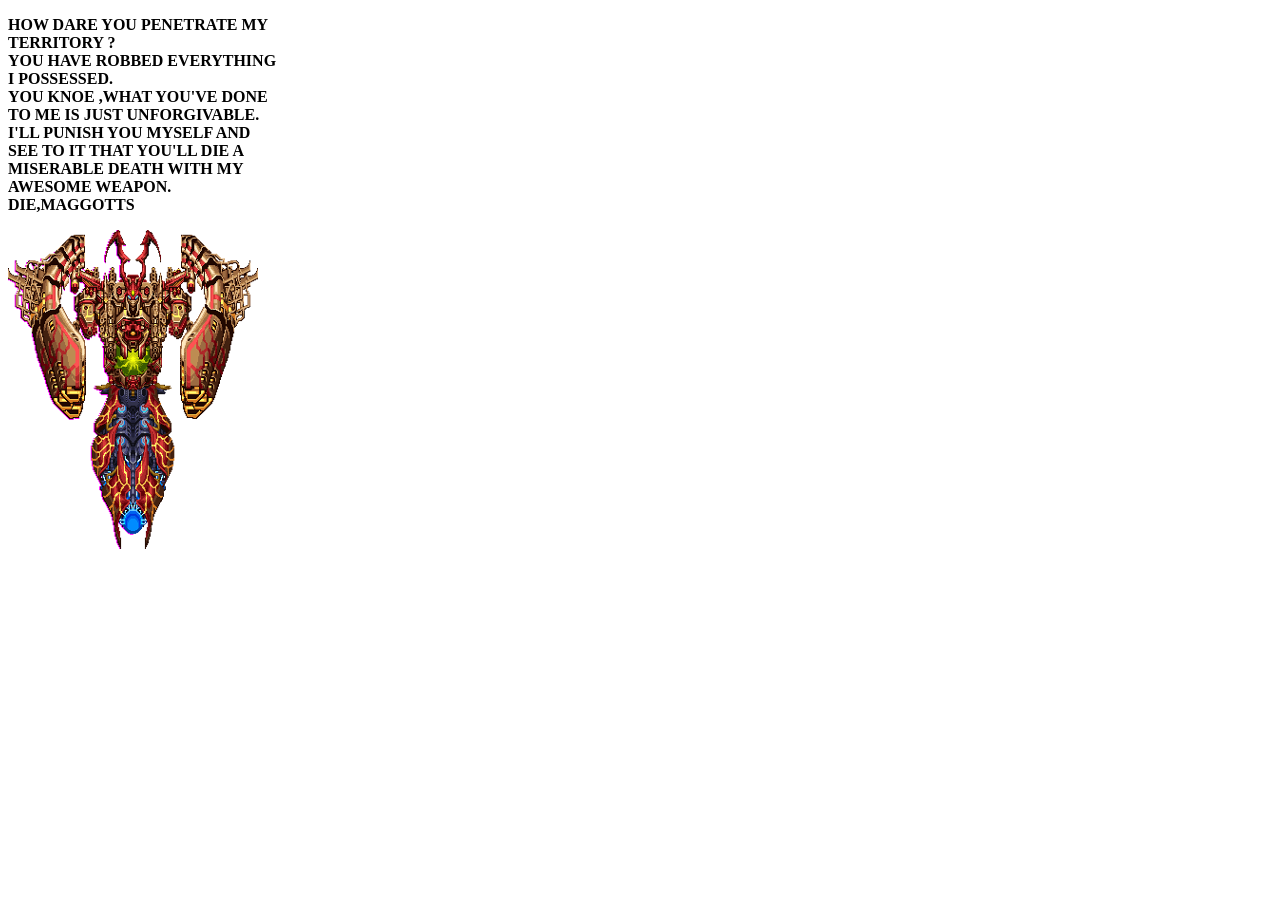
<file: archive/hibachi.html>
<!DOCTYPE html>
<html>
<head>
</head>
<body>
<p><STRONG> HOW DARE YOU PENETRATE MY<br>
TERRITORY ? <br>
YOU HAVE ROBBED EVERYTHING <br>
I POSSESSED.<br>
YOU KNOE ,WHAT YOU'VE DONE<br>
TO ME IS JUST UNFORGIVABLE.<br>
I'LL PUNISH YOU MYSELF AND<br>
SEE TO IT THAT YOU'LL DIE A<br>
MISERABLE DEATH WITH MY<br>
AWESOME WEAPON.<br>
DIE,MAGGOTTS </p>
<img src="images/250.png" alt="Hibachi">
</body>
</html>
</file>
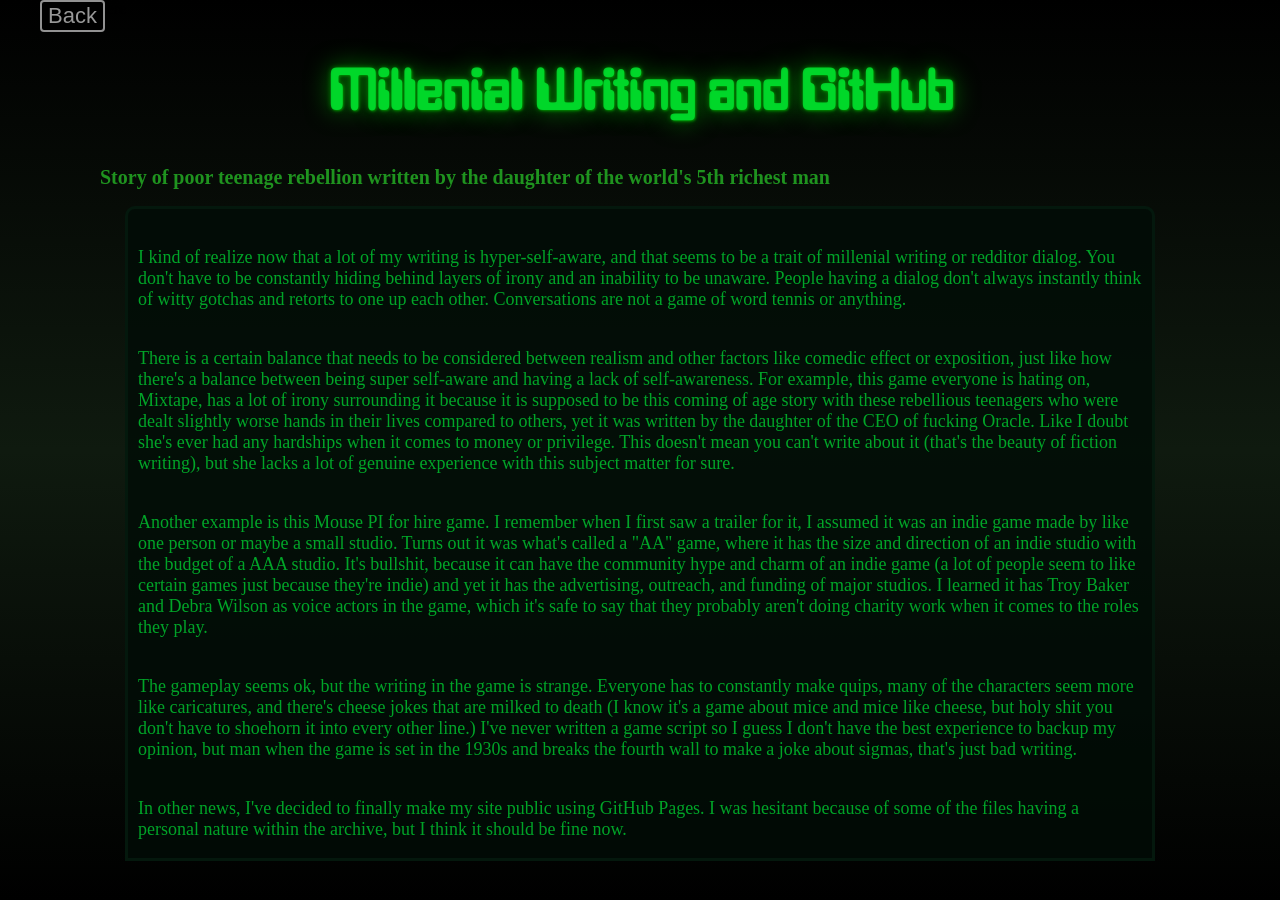
<file: archive/blog/June-3-2026.html>
<!DOCTYPE html>
<html>
<head>
<link rel="stylesheet" href="style.css"
<title>Title here</title>
</head>
<body>
    <a href="."><button id="backbutton">Back</button></a>
    <h1 style="padding-bottom: 0;">Millenial Writing and GitHub</h1>
    <h2 style="text-align: left; padding-top: 0px; padding-left:100px;">Story of poor teenage rebellion written by the daughter of the world's 5th richest man</h2>
    <article>
        <p>I kind of realize now that a lot of my writing is hyper-self-aware, and that seems to be a trait of millenial writing or redditor dialog. You don't have to be constantly hiding behind layers of irony and an inability to be unaware. People having a dialog don't always instantly think of witty gotchas and retorts to one up each other. Conversations are not a game of word tennis or anything.</p>
        <p>There is a certain balance that needs to be considered between realism and other factors like comedic effect or exposition, just like how there's a balance between being super self-aware and having a lack of self-awareness. For example, this game everyone is hating on, Mixtape, has a lot of irony surrounding it because it is supposed to be this coming of age story with these rebellious teenagers who were dealt slightly worse hands in their lives compared to others, yet it was written by the daughter of the CEO of fucking Oracle. Like I doubt she's ever had any hardships when it comes to money or privilege. This doesn't mean you can't write about it (that's the beauty of fiction writing), but she lacks a lot of genuine experience with this subject matter for sure.</p>
        <p>Another example is this Mouse PI for hire game. I remember when I first saw a trailer for it, I assumed it was an indie game made by like one person or maybe a small studio. Turns out it was what's called a "AA" game, where it has the size and direction of an indie studio with the budget of a AAA studio. It's bullshit, because it can have the community hype and charm of an indie game (a lot of people seem to like certain games just because they're indie) and yet it has the advertising, outreach, and funding of major studios. I learned it has Troy Baker and Debra Wilson as voice actors in the game, which it's safe to say that they probably aren't doing charity work when it comes to the roles they play.</p>
        <p>The gameplay seems ok, but the writing in the game is strange. Everyone has to constantly make quips, many of the characters seem more like caricatures, and there's cheese jokes that are milked to death (I know it's a game about mice and mice like cheese, but holy shit you don't have to shoehorn it into every other line.) I've never written a game script so I guess I don't have the best experience to backup my opinion, but man when the game is set in the 1930s and breaks the fourth wall to make a joke about sigmas, that's just bad writing.</p>
        <p>In other news, I've decided to finally make my site public using GitHub Pages. I was hesitant because of some of the files having a personal nature within the archive, but I think it should be fine now.</p>
    </article>
</body>
</html>
</file>
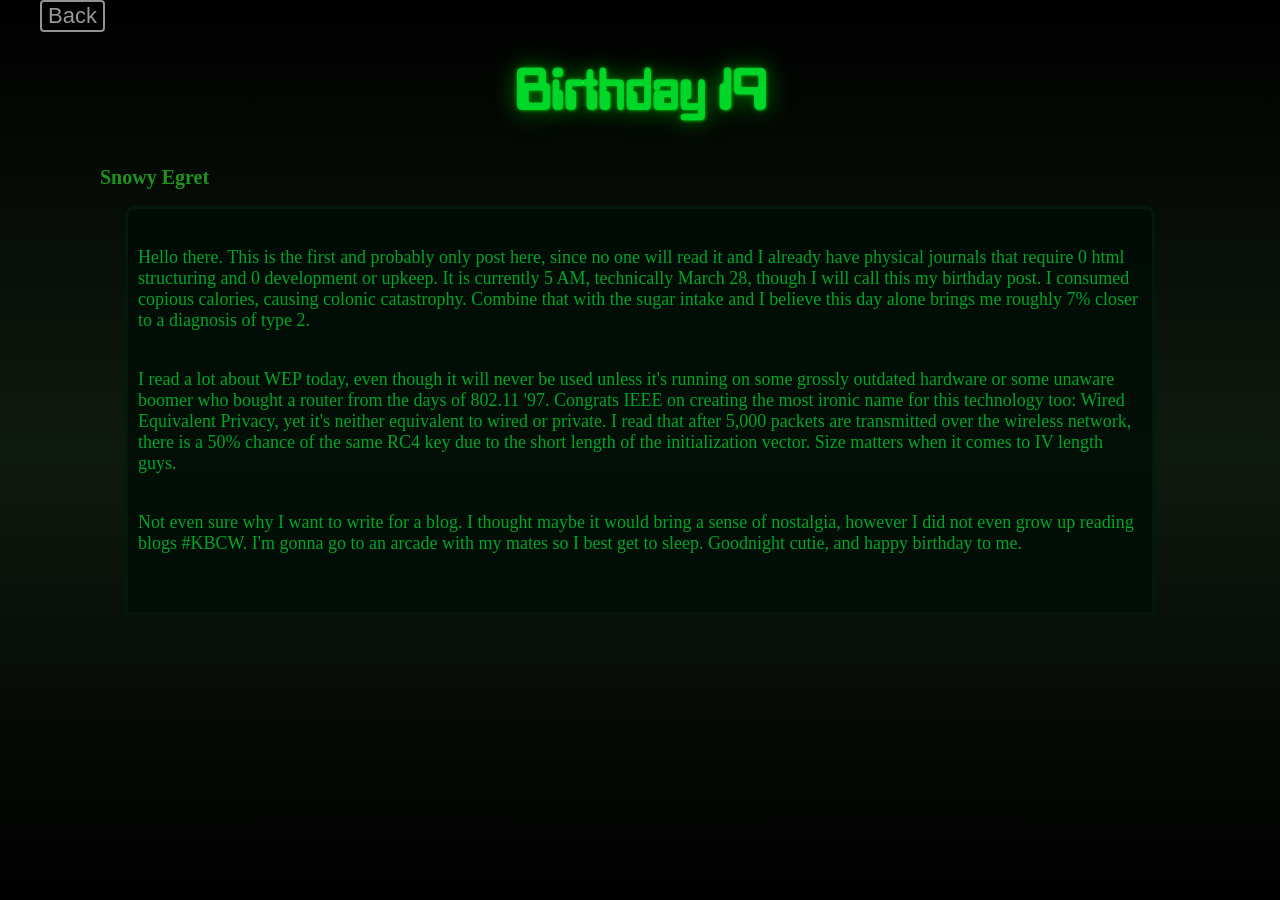
<file: archive/blog/March-27-2026.html>
<!DOCTYPE html>
<html>
<head>
<link rel="stylesheet" href="style.css"
<title>Birthday 19</title>
</head>
<body>
    <a href="."><button id="backbutton">Back</button></a>
    <h1 style="padding-bottom: 0;">Birthday 19</h1>
    <h2 style="text-align: left; padding-top: 0px; padding-left: 100px;">Snowy Egret</h2>
    <article>
        <p>Hello there. This is the first and probably only post here, since no one will read it and I already have physical journals that require 0 html structuring and 0 development or upkeep. It is currently 5 AM, technically March 28, though I will call this my birthday post. I consumed copious calories, causing colonic catastrophy. Combine that with the sugar intake and I believe this day alone brings me roughly 7% closer to a diagnosis of type 2.</p>
        <p>I read a lot about WEP today, even though it will never be used unless it's running on some grossly outdated hardware or some unaware boomer who bought a router from the days of 802.11 '97. Congrats IEEE on creating the most ironic name for this technology too: Wired Equivalent Privacy, yet it's neither equivalent to wired or private. I read that after 5,000 packets are transmitted over the wireless network, there is a 50% chance of the same RC4 key due to the short length of the initialization vector. Size matters when it comes to IV length guys.</p>
        <p style="padding-bottom: 40px;">Not even sure why I want to write for a blog. I thought maybe it would bring a sense of nostalgia, however I did not even grow up reading blogs #KBCW. I'm gonna go to an arcade with my mates so I best get to sleep. Goodnight cutie, and happy birthday to me.</p>
    </article>
</body>
</html>
</file>
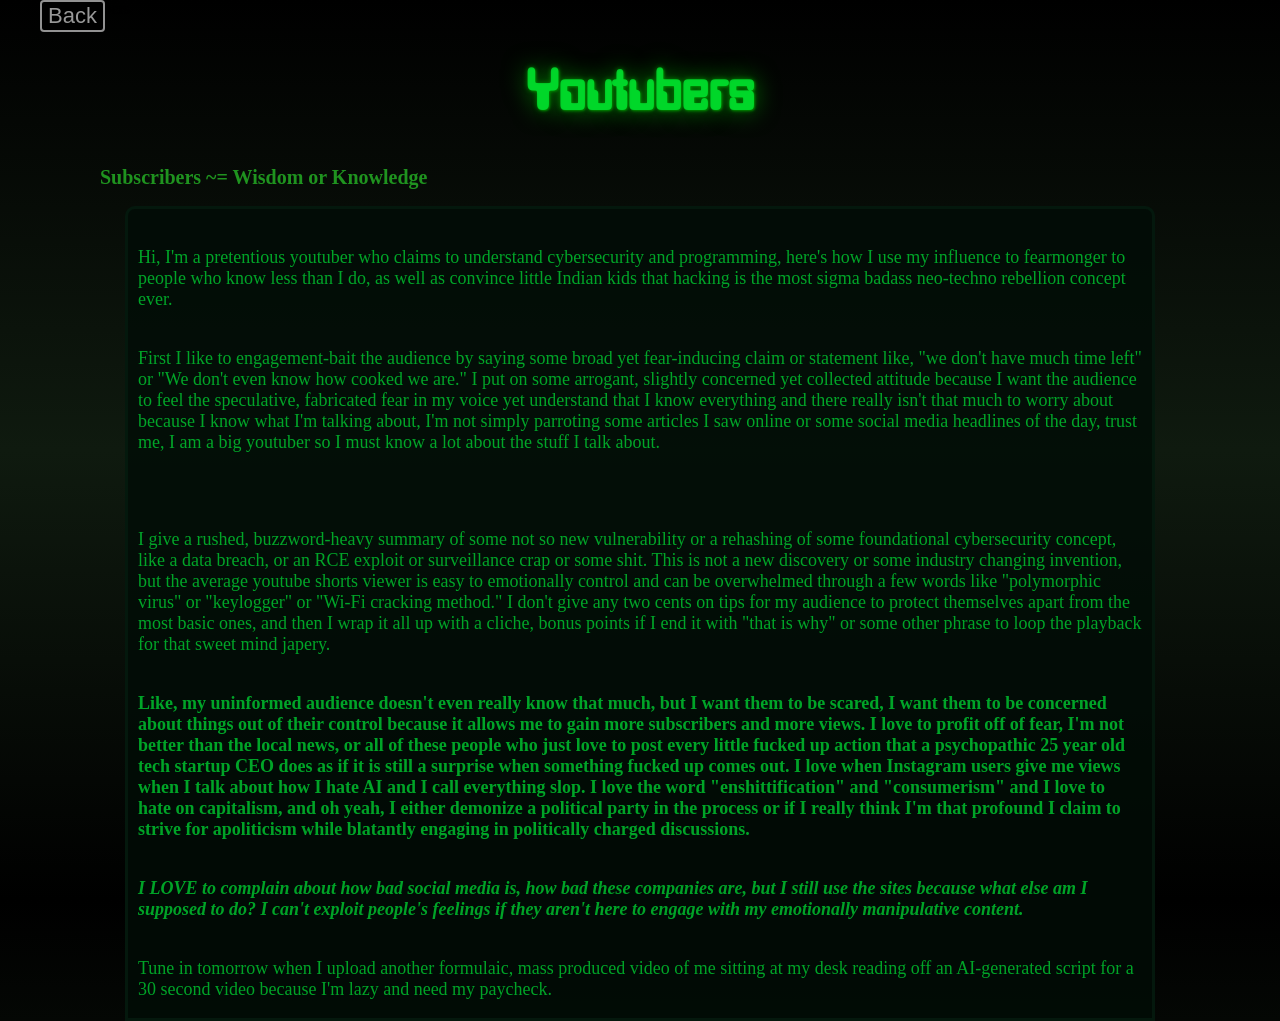
<file: archive/blog/March-31-2026.html>
<!DOCTYPE html>
<html>
<head>
<link rel="stylesheet" href="style.css"
<title>Youtubers</title>
</head>
<body>
    <a href="."><button id="backbutton">Back</button></a>
    <h1 style="padding-bottom: 0;">Youtubers</h1>
    <h2 style="text-align: left; padding-top: 0px; padding-left:100px;">Subscribers ~= Wisdom or Knowledge</h2>
    <article>
        <p>Hi, I'm a pretentious youtuber who claims to understand cybersecurity and programming, here's how I use my influence to fearmonger to people who know less than I do, as well as convince little Indian kids that hacking is the most sigma badass neo-techno rebellion concept ever.</p>
        <p>First I like to engagement-bait the audience by saying some broad yet fear-inducing claim or statement like, "we don't have much time left" or "We don't even know how cooked we are." I put on some arrogant, slightly concerned yet collected attitude because I want the audience to feel the speculative, fabricated fear in my voice yet understand that I know everything and there really isn't that much to worry about because I know what I'm talking about, I'm not simply parroting some articles I saw online or some social media headlines of the day, trust me, I am a big youtuber so I must know a lot about the stuff I talk about.<p>
        <p>I give a rushed, buzzword-heavy summary of some not so new vulnerability or a rehashing of some foundational cybersecurity concept, like a data breach, or an RCE exploit or surveillance crap or some shit. This is not a new discovery or some industry changing invention, but the average youtube shorts viewer is easy to emotionally control and can be overwhelmed through a few words like "polymorphic virus" or "keylogger" or "Wi-Fi cracking method." I don't give any two cents on tips for my audience to protect themselves apart from the most basic ones, and then I wrap it all up with a cliche, bonus points if I end it with "that is why" or some other phrase to loop the playback for that sweet mind japery.</p>
        <p><b>Like, my uninformed audience doesn't even really know that much, but I want them to be scared, I want them to be concerned about things out of their control because it allows me to gain more subscribers and more views. I love to profit off of fear, I'm not better than the local news, or all of these people who just love to post every little fucked up action that a psychopathic 25 year old tech startup CEO does as if it is still a surprise when something fucked up comes out. I love when Instagram users give me views when I talk about how I hate AI and I call everything slop. I love the word "enshittification" and "consumerism" and I love to hate on capitalism, and oh yeah, I either demonize a political party in the process or if I really think I'm that profound I claim to strive for apoliticism while blatantly engaging in politically charged discussions.</b></p>
        <p><strong><i>I LOVE to complain about how bad social media is, how bad these companies are, but I still use the sites because what else am I supposed to do? I can't exploit people's feelings if they aren't here to engage with my emotionally manipulative content.</i></strong></p>
        <p>Tune in tomorrow when I upload another formulaic, mass produced video of me sitting at my desk reading off an AI-generated script for a 30 second video because I'm lazy and need my paycheck.</p>
    </article>
</body>
</html>
</file>
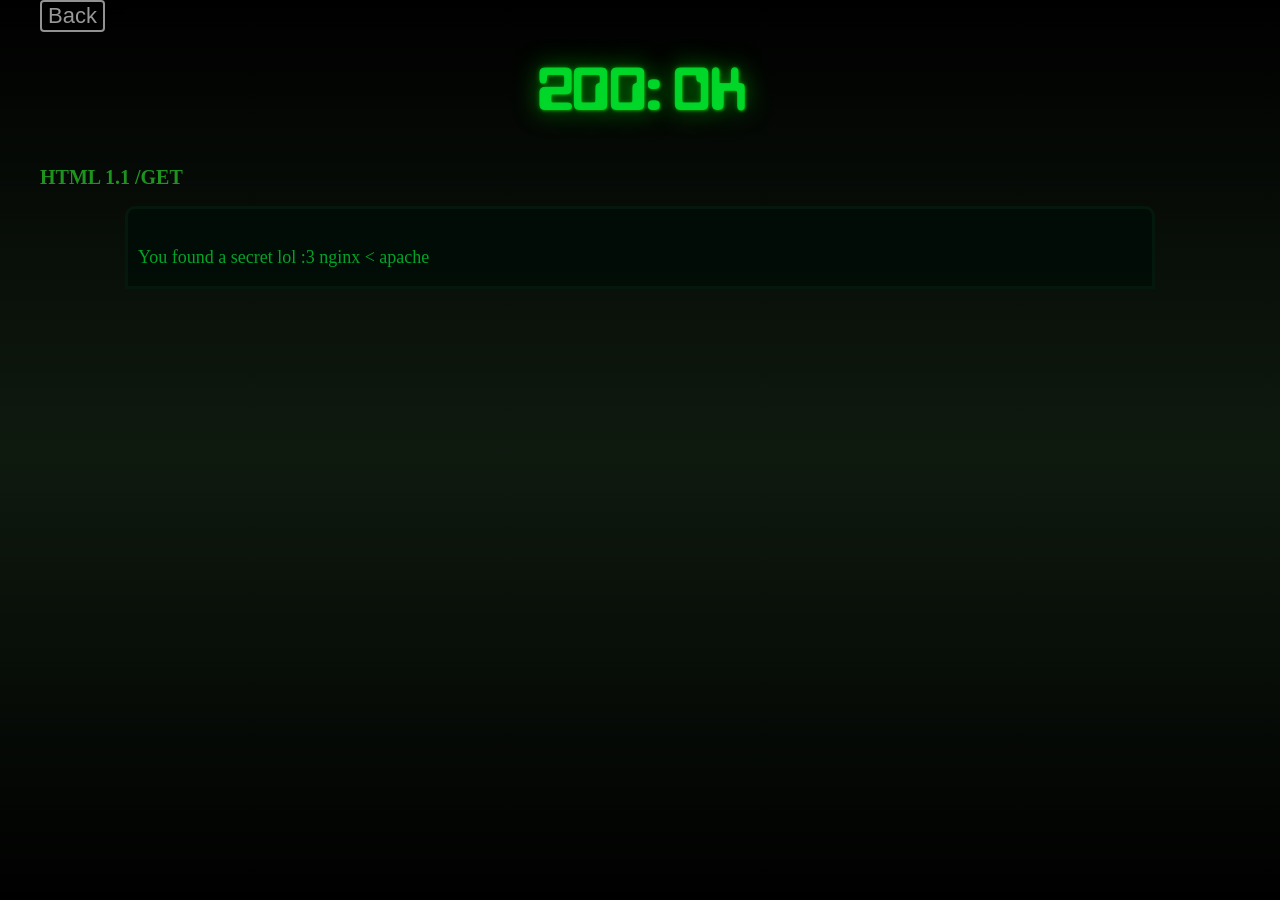
<file: archive/blog/template.html>
<!DOCTYPE html>
<html>
<head>
<link rel="stylesheet" href="style.css"
<title>Title here</title>
</head>
<body>
    <a href="."><button id="backbutton">Back</button></a>
    <h1 style="padding-bottom: 0;">200: OK</h1>
    <h2 style="text-align: left; padding-top: 0px; padding-left:40px;">HTML 1.1 /GET</h2>
    <article>
        <p>You found a secret lol :3 nginx < apache</p>
    </article>
</body>
</html>
</file>
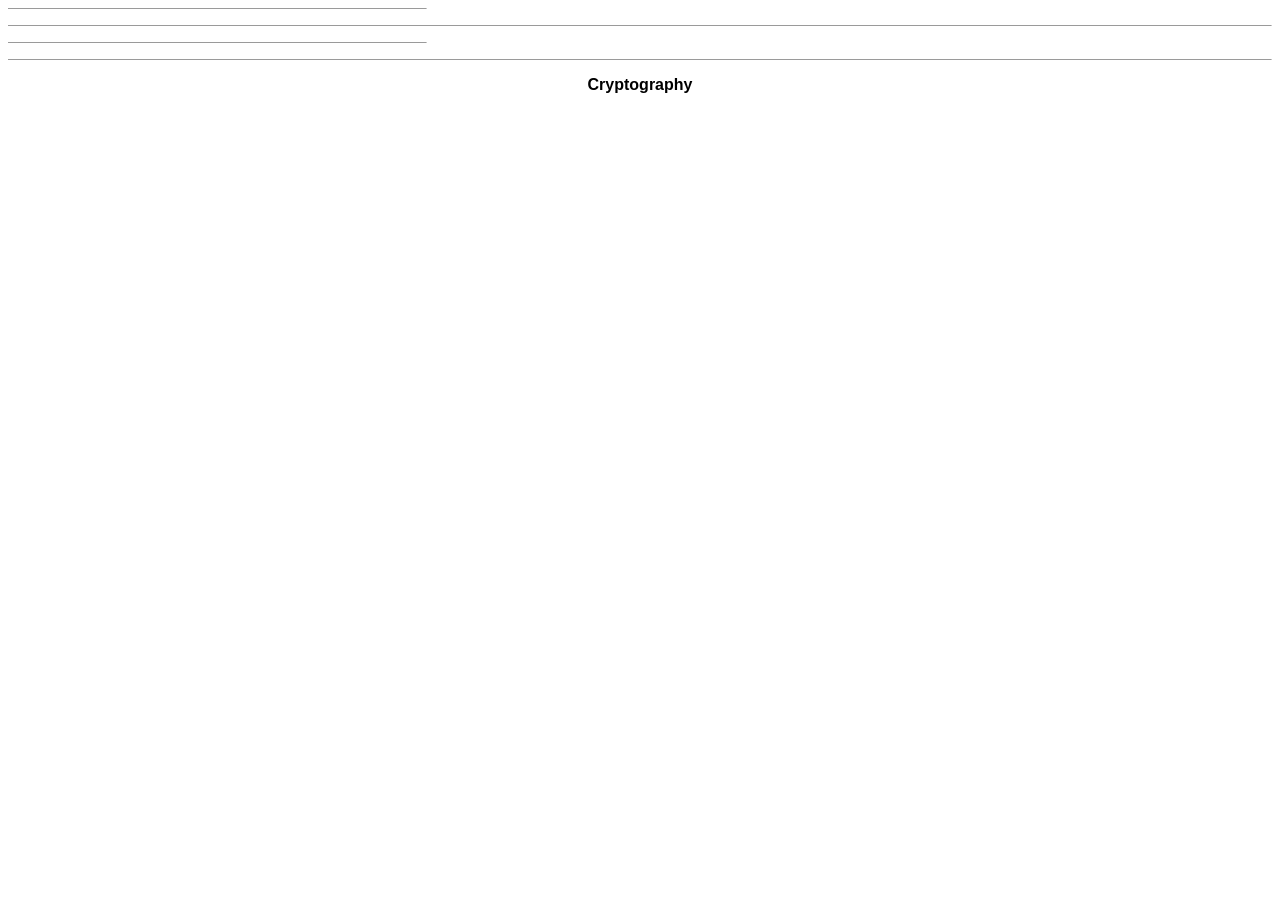
<file: archive/Crypt_files/header.htm>
<html xmlns:v="urn:schemas-microsoft-com:vml"
xmlns:o="urn:schemas-microsoft-com:office:office"
xmlns:w="urn:schemas-microsoft-com:office:word"
xmlns:m="http://schemas.microsoft.com/office/2004/12/omml"
xmlns="http://www.w3.org/TR/REC-html40">

<head>
<meta http-equiv=Content-Type content="text/html; charset=windows-1252">
<meta name=ProgId content=Word.Document>
<meta name=Generator content="Microsoft Word 15">
<meta name=Originator content="Microsoft Word 15">
<link id=Main-File rel=Main-File href="../Crypt.htm">
<!--[if gte mso 9]><xml>
 <o:shapedefaults v:ext="edit" spidmax="2050"/>
</xml><![endif]-->
</head>

<body lang=EN-US link="#99CA3C" vlink="#B9D181">

<div style='mso-element:footnote-separator' id=fs>

<p class=MsoNormal style='margin-bottom:0in;line-height:normal'><span
style='mso-special-character:footnote-separator'><![if !supportFootnotes]>

<hr align=left size=1 width="33%">

<![endif]></span></p>

</div>

<div style='mso-element:footnote-continuation-separator' id=fcs>

<p class=MsoNormal style='margin-bottom:0in;line-height:normal'><span
style='mso-special-character:footnote-continuation-separator'><![if !supportFootnotes]>

<hr align=left size=1>

<![endif]></span></p>

</div>

<div style='mso-element:endnote-separator' id=es>

<p class=MsoNormal style='margin-bottom:0in;line-height:normal'><span
style='mso-special-character:footnote-separator'><![if !supportFootnotes]>

<hr align=left size=1 width="33%">

<![endif]></span></p>

</div>

<div style='mso-element:endnote-continuation-separator' id=ecs>

<p class=MsoNormal style='margin-bottom:0in;line-height:normal'><span
style='mso-special-character:footnote-continuation-separator'><![if !supportFootnotes]>

<hr align=left size=1>

<![endif]></span></p>

</div>

<div style='mso-element:header' id=h1>

<p class=MsoTitle align=center style='text-align:center'><b><span
style='font-family:"Helvetica",sans-serif'>Cryptography<o:p></o:p></span></b></p>

</div>

</body>

</html>
</file>
<file: archive/blog/style.css>
@font-face {
    font-family: Georgia2;
    src: url(/fonts/Data70.ttf);
}



body {
    margin: 0;
    height: 100vh;
    background: linear-gradient(180deg,rgb(0, 0, 0) 0%, rgb(15, 26, 15) 50%, rgb(0, 0, 0) 100%);
}

h1 {
    text-align: center;
    font-size: 60px;
    font-family: Georgia2;
    color: #00ff3caf;
    text-shadow: 1px 1px 2px green, 0 0 25px green, 0 0 5px green;
}

h2 {

    text-align: center;
    font-size: 20px;
    font-family: Georgia;
    color: #1f931f
}

h3 {

    text-align: center;
    font-size: 18px;
    font-family: Georgia;
    padding-top: 8px;
    padding-bottom: 8px;
    background-color: #0c2709;
}

#Copyright {
    position: fixed;
    bottom: 15px;
    left: 15px;
    color: #FFFFFF;
}

a {
    color:#b6d014;
}

a:visited {
    color:#8cff00;
}

#CW2 {
    color: #b6d014;
}

.CONTAINER {
    width: 75%;
    height: 50%;
    border-width:1px;
    color:#FFFFFF;
    border-color:#ff0000;
    font-family: Georgia2;
    font-weight:bold;
    border-top-left-radius:20px;
    border-top-right-radius:20px;
    border-bottom-left-radius:20px;
    border-bottom-right-radius:20px;
    box-shadow:inset 0px 1px 0px 0px #a0544e;
    text-shadow:inset 0px 1px 0px #b23e35;
    background-image: linear-gradient(#825F87, rgb(132, 63, 141));
    margin: auto;
}

.BUTTON1 {
    background-color: #9157ee;
    color: #FFFFFF;
    margin-left: 10px;
    margin-top: 10px;
    font-family: Georgia2;
    
}

.news1 {
    padding-left: 45px;
    padding-top: 20px;
    font-size: 20px
}

#news-header {
    margin-left: 20px;
    font-size: 30px;
}

.topnav {
    overflow: hidden;
    background-image: linear-gradient(#ccff00, #083b2a);
}

.topnav a {
    font-family: Georgia2;
    float: left;
    color: #ffffff;
    text-align: center;
    padding: 14px 16px;
    text-decoration: none;
    font-size: 17px;
}

.topnav a:hover {
    background-color: #ccb0b0af;
    color: black;
}

.topnav a.active {
    background-color: #EBEBEB;
    color: black;
}

.para1 {
    text-align: center;
    color: #080505;
    font-family: Georgia2;
}

th, td, table {
    color: #000000;
    font-family: Georgia2;
    border: 1px solid black;
    padding: auto;
    margin: auto;
}

p {
    font-family: Georgia;
    font-size: 18px;
    color:#00ff3ca0;
    padding-top:20px;
    padding-left: 10px;
    padding-right: 10px;
}

#backbutton {
    color:#ffffff98;
    background-color:#000000;
    position: relative;
    float: left;
    font-size: 22px;
    left: 40px;
    border-style: solid;
    border-color: #ffffff92;
    border-radius: 4px
}

article {
    width: 80%;
    background-color: #020d07cd;
    margin: auto;
    border-style: solid;
    border-color: #051c0fcd;
    border-top-left-radius: 10px;
    border-top-right-radius: 10px;
}
</file>
